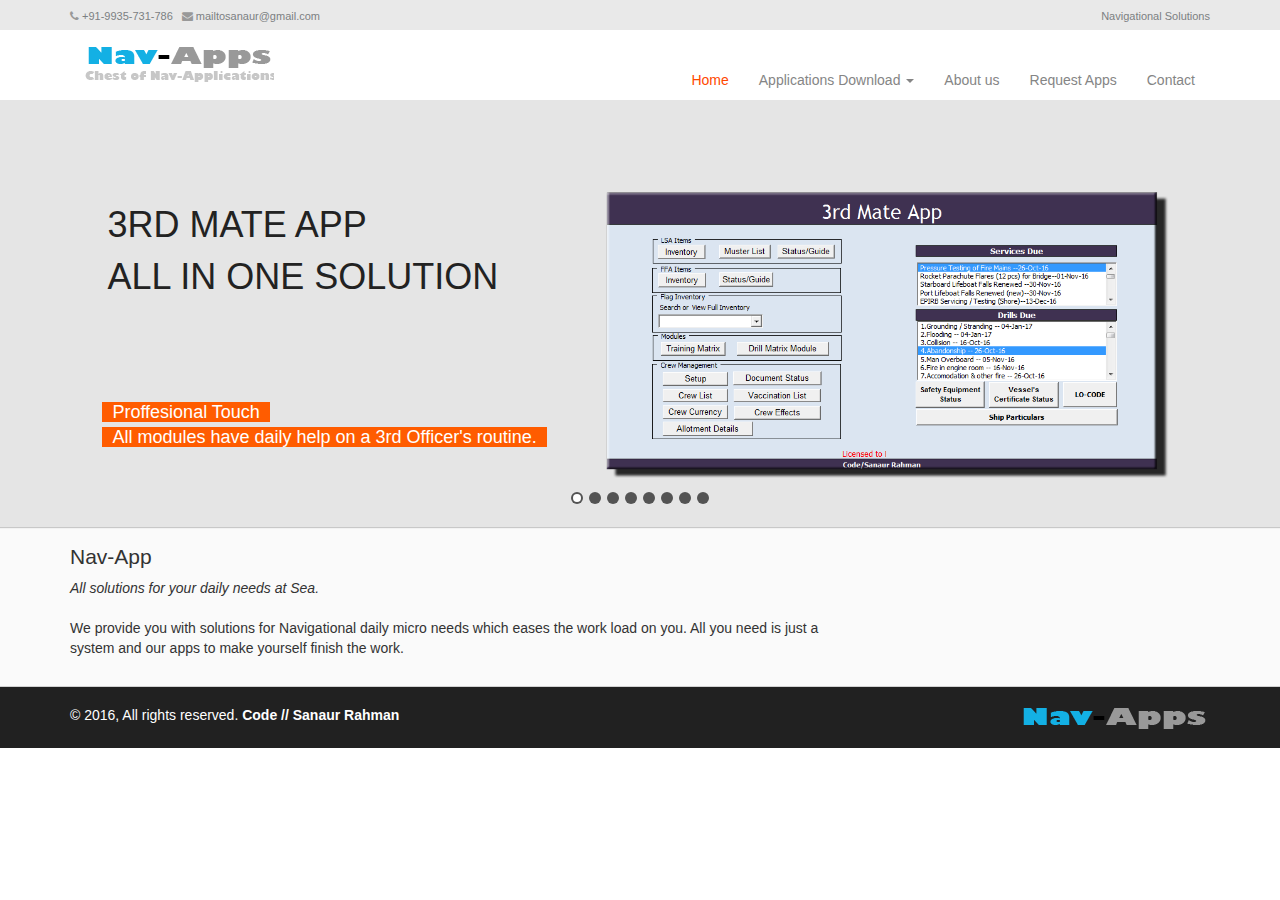
<file: index.html>
<!DOCTYPE html>
<html lang="en">

<head>
	<meta charset="utf-8">
	<meta http-equiv="X-UA-Compatible" content="IE=edge">
	<meta name="viewport" content="width=device-width, initial-scale=1.0">
	<meta name="description" content="">
	<meta name="author" content="">
	<title>.:: Nav-Apps ::.</title>

	<!-- Bootstrap core CSS -->
	<link href="assets/bootstrap/css/bootstrap.min.css" rel="stylesheet">

	<!-- Just for debugging purposes. Don't actually copy this line! -->
	<!--[if lt IE 9]><script src="themes/assets/js/ie8-responsive-file-warning.js"></script><![endif]-->

	<!-- HTML5 shim and Respond.js IE8 support of HTML5 elements and media queries -->
	<!--[if lt IE 9]>
      <script src="https://oss.maxcdn.com/libs/html5shiv/3.7.0/html5shiv.js"></script>
      <script src="https://oss.maxcdn.com/libs/respond.js/1.4.2/respond.min.js"></script>
    <![endif]-->

	<!-- CSS Implementing Plugins -->
	<link rel="stylesheet" href="assets/custom/css/flexslider.css" type="text/css" media="screen">
	<link rel="stylesheet" href="assets/custom/css/parallax-slider.css" type="text/css">
	<link rel="stylesheet" href="assets/font-awesome-4.0.3/css/font-awesome.min.css" type="text/css">

	<!-- Custom styles for this template -->

	<link href="assets/custom/css/business-plate.css" rel="stylesheet">
	<link rel="shortcut icon" href="assets/custom/ico/favicon.ico">
</head>
<!-- NAVBAR
================================================== -->

<body>
	<div class="top">
		<div class="container">
			<div class="row-fluid">
				<ul class="phone-mail">
					<li><i class="fa fa-phone"></i><span>+91-9935-731-786</span></li>
					<li><i class="fa fa-envelope"></i><span>mailtosanaur@gmail.com</span></li>
				</ul>
				<ul class="loginbar">
					<li><a href="#" class="login-btn">Navigational Solutions</a></li>
				</ul>
			</div>
		</div>
	</div>

	<!-- topHeaderSection -->
	<div class="topHeaderSection">
		<div class="header">
			<div class="container">
				<div class="navbar-header">
					<button type="button" class="navbar-toggle" data-toggle="collapse" data-target=".navbar-collapse">
            <span class="sr-only">Toggle navigation</span>
            <span class="icon-bar"></span>
            <span class="icon-bar"></span>
            <span class="icon-bar"></span>
          </button>
					<a class="navbar-brand" href="index.html"><img src="assets/custom/img/logo.png" alt="Nav-Apps" /></a>
				</div>
				<div class="navbar-collapse collapse">
					<ul class="nav navbar-nav">

					</ul>
					<ul class="nav navbar-nav navbar-right">
						<li class="active"><a href="#">Home</a></li>
						<li class="dropdown">
							<a href="#" class="dropdown-toggle" data-toggle="dropdown">Applications Download <b class="caret"></b></a>
							<ul class="dropdown-menu">
								<li><a href="assets/apps/3rdmateapp.xlsm">3rd Mate App</a></li>
								<li><a href="assets/apps/navmate.xlsm">Nav-Mate</a></li>
								<li><a href="assets/apps/ecdistowp.xlsm">ECDIS to WP</a></li>
								<li><a href="assets/apps/interpole.xlsm">iNTERPOLE</a></li>
								<li><a href="assets/apps/bondmaster.xlsm">BOND-MASTER</a></li>
							</ul>
						</li>
						<li><a href="#about">About us</a></li>
						<li><a href="#about">Request Apps </a></li>
						<li><a href="#contact">Contact</a></li>
					</ul>
				</div>
				<!--/.nav-collapse -->
			</div>
		</div>
	</div>

	<!-- bannerSection -->
	<div class="bannerSection">
		<div class="slider-inner">
			<div id="da-slider" class="da-slider">
				<div class="da-slide">
					<h2><i>3rd Mate App</i> <br> <i>All In One Solution </i> </h2>
					<p><i>Proffesional Touch</i> <br> <i>All modules have daily help on a 3rd Officer's routine.</i></p>
					<div class="da-img"><img src="assets/custom/img/Responsive-Website-Design-Devices.png" alt="" /></div>
				</div>

				<div class="da-slide">
					<h2> <i>Nav-Mate </i> <br> <i>Solution for 2nd Mates</i></h2>
					<p><i>Pull out an easy approach</i> <br> <i>Easy interface between ECDIS and you,Reportings </i><br><i> Itenary Planner and Paper Charts calculations.</i></p>
					<div class="da-img"><img src="assets/custom/img/bootstrap-mobile-template.png" alt="" /></div>
				</div>

				<div class="da-slide">
					<h2><i>WP to ECDIS</i> <br> <i>Live with ECDIS</i></h2>
					<p><i>No difference with ECDIS and a human</i> <br> <i>Directly Export your Waypoints to ECDIS..</i></p>
					<div class="da-img"><img src="assets/custom/img/WPtoECDIS.png" alt="" /></div>

				</div>
				<div class="da-slide">
					<h2><i>iNTERPOLE</i> <br> <i>Calculate your Ullages</i></h2>
					<p><i>Calculate the ullage interpolations with most of it</i> <br> <i>Includes all the trim multiple interpolations.</i></p>
					<div class="da-img"><img src="assets/custom/img/interpole.png" alt="" /></div>

				</div>
				<div class="da-slide">
					<h2><i>ECDIS to WP</i> <br> <i>Export your Waypoints.</i></h2>
					<p><i>Export your ECDIS Waypoints for your Passage Plans</i> <br> <i>Keep it for your future of Waypoints,<b> Inclusive in Nav-Mate*</b></i></p>
					<div class="da-img"><img src="assets/custom/img/ECDIStoWP.png" alt="" /></div>

				</div>
				<div class="da-slide">
					<h2><i>Reportings</i> <br> <i>All your Reportings in One.</i></h2>
					<p><i>Keep a good reportings for whole of the world.</i> <br> <i>All the reportings include AMVER and other Reportings<br><b> Inclusive in Nav-Mate*</b></i></p>
					<div class="da-img"><img src="assets/custom/img/Reportings.png" alt="" /></div>

				</div>
				<div class="da-slide">
					<h2><i>Paper Charts Transfer</i> <br> <i>Transfer PL on Charts</i></h2>
					<p><i>Transfer your PLs from one paper charts to other.</i> <br> <i><b> Inclusive in Nav-Mate*</b></i></p>
					<div class="da-img"><img src="assets/custom/img/transferpl.png" alt="" /></div>

				</div>
				<div class="da-slide">
					<h2><i>Bond-Master</i> <br> <i>Accounting Solution.</i></h2>
					<p><i>Keep a good track of the sales for the Bond items.</i> </p>
					<div class="da-img"><img src="assets/custom/img/bondmaster.png" alt="" /></div>

				</div>
				<nav class="da-arrows">
					<span class="da-arrows-prev"></span>
					<span class="da-arrows-next"></span>
				</nav>
			</div>
			<!--/da-slider-->
		</div>
		<!--/slider-->
		<!--=== End Slider ===-->


	</div>
	<!-- highlightSection -->
	<div class="highlightSection">
		<div class="container">
			<div class="row">
				<div class="col-md-8">
					<h2>Nav-App</h2>
					<p><em> All solutions for your daily needs at Sea. </em><br><br> We provide you with solutions for Navigational daily micro needs which eases the work load on you. All you need is just a system and our apps to make yourself finish the work.
					</p>

				</div>
			</div>
		</div>
	</div>
	<!-- bodySection -->



	<!-- footerTopSection -->

	<!-- footerBottomSection -->
	<div class="footerBottomSection">
		<div class="container">
			&copy; 2016, All rights reserved. <b>Code // Sanaur Rahman</b>
			<div class="pull-right">
				<a href="index.html"><img src="assets/custom/img/logo1.png" alt="Nav-Apps" /></a>
			</div>
		</div>
	</div>

	<!-- JS Global Compulsory -->
	<script type="text/javascript" src="assets/custom/js/jquery-1.8.2.min.js"></script>
	<script type="text/javascript" src="assets/custom/js/modernizr.custom.js"></script>
	<script type="text/javascript" src="assets/bootstrap/js/bootstrap.min.js"></script>

	<!-- JS Implementing Plugins -->
	<script type="text/javascript" src="assets/custom/js/jquery.flexslider-min.js"></script>
	<script type="text/javascript" src="assets/custom/js/modernizr.js"></script>
	<script type="text/javascript" src="assets/custom/js/jquery.cslider.js"></script>
	<script type="text/javascript" src="assets/custom/js/back-to-top.js"></script>
	<script type="text/javascript" src="assets/custom/js/jquery.sticky.js"></script>

	<!-- JS Page Level -->
	<script type="text/javascript" src="assets/custom/js/app.js"></script>
	<script type="text/javascript" src="assets/custom/js/index.js"></script>


	<script type="text/javascript">
		jQuery(document).ready(function() {
			App.init();
			App.initSliders();
			Index.initParallaxSlider();
		});

	</script>


</body>

</html>
</file>
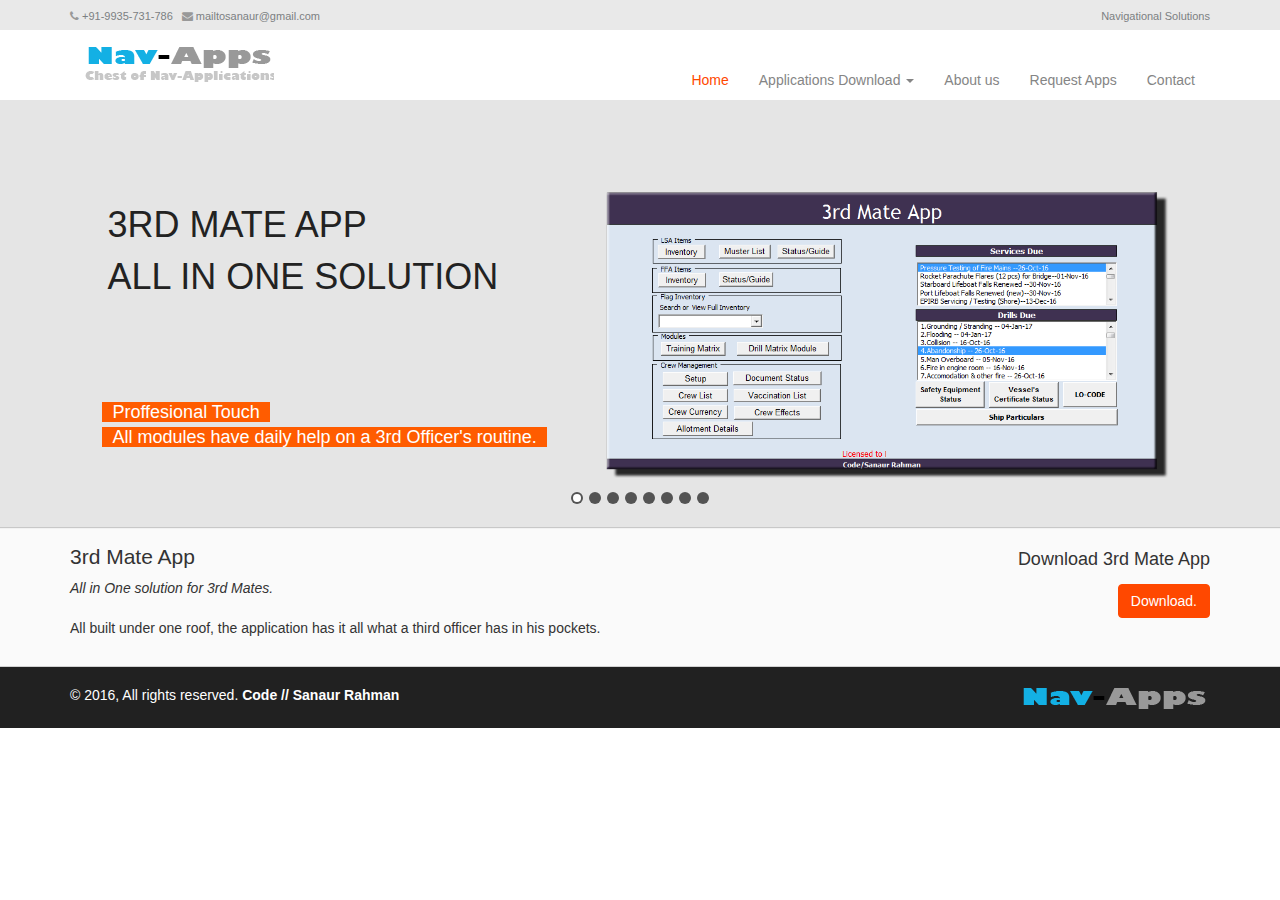
<file: 3rdmateapp.html>
<!DOCTYPE html>
<html lang="en">

<head>
	<meta charset="utf-8">
	<meta http-equiv="X-UA-Compatible" content="IE=edge">
	<meta name="viewport" content="width=device-width, initial-scale=1.0">
	<meta name="description" content="">
	<meta name="author" content="">
	<title>Nav-Apps - 3rd Mate App</title>

	<!-- Bootstrap core CSS -->
	<link href="assets/bootstrap/css/bootstrap.min.css" rel="stylesheet">

	<!-- Just for debugging purposes. Don't actually copy this line! -->
	<!--[if lt IE 9]><script src="themes/assets/js/ie8-responsive-file-warning.js"></script><![endif]-->

	<!-- HTML5 shim and Respond.js IE8 support of HTML5 elements and media queries -->
	<!--[if lt IE 9]>
      <script src="https://oss.maxcdn.com/libs/html5shiv/3.7.0/html5shiv.js"></script>
      <script src="https://oss.maxcdn.com/libs/respond.js/1.4.2/respond.min.js"></script>
    <![endif]-->

	<!-- CSS Implementing Plugins -->
	<link rel="stylesheet" href="assets/custom/css/flexslider.css" type="text/css" media="screen">
	<link rel="stylesheet" href="assets/custom/css/parallax-slider.css" type="text/css">
	<link rel="stylesheet" href="assets/font-awesome-4.0.3/css/font-awesome.min.css" type="text/css">

	<!-- Custom styles for this template -->

	<link href="assets/custom/css/business-plate.css" rel="stylesheet">
	<link rel="shortcut icon" href="assets/custom/ico/favicon.ico">
</head>
<!-- NAVBAR
================================================== -->

<body>
	<div class="top">
		<div class="container">
			<div class="row-fluid">
				<ul class="phone-mail">
					<li><i class="fa fa-phone"></i><span>+91-9935-731-786</span></li>
					<li><i class="fa fa-envelope"></i><span>mailtosanaur@gmail.com</span></li>
				</ul>
				<ul class="loginbar">
					<li><a href="#" class="login-btn">Navigational Solutions</a></li>
				</ul>
			</div>
		</div>
	</div>

	<!-- topHeaderSection -->
	<div class="topHeaderSection">
		<div class="header">
			<div class="container">
				<div class="navbar-header">
					<button type="button" class="navbar-toggle" data-toggle="collapse" data-target=".navbar-collapse">
            <span class="sr-only">Toggle navigation</span>
            <span class="icon-bar"></span>
            <span class="icon-bar"></span>
            <span class="icon-bar"></span>
          </button>
					<a class="navbar-brand" href="index.html"><img src="assets/custom/img/logo.png" alt="Nav-Apps" /></a>
				</div>
				<div class="navbar-collapse collapse">
					<ul class="nav navbar-nav">

					</ul>
					<ul class="nav navbar-nav navbar-right">
						<li class="active"><a href="#">Home</a></li>
						<li class="dropdown">
							<a href="#" class="dropdown-toggle" data-toggle="dropdown">Applications Download <b class="caret"></b></a>
							<ul class="dropdown-menu">
								<li><a href="3rdmateapp.html">3rd Mate App</a></li>
								<li><a href="navmate.html">Nav-Mate</a></li>
								<li><a href="wptoecdis.html">WP to ECDIS</a></li>
								<li><a href="interpole.html">iNTERPOLE</a></li>
								<li><a href="bondmaster.html">BOND-MASTER</a></li>
							</ul>
						</li>
						<li><a href="#about">About us</a></li>
						<li><a href="#about">Request Apps </a></li>
						<li><a href="#contact">Contact</a></li>
					</ul>
				</div>
				<!--/.nav-collapse -->
			</div>
		</div>
	</div>

	<!-- bannerSection -->
	<div class="bannerSection">
		<div class="slider-inner">
			<div id="da-slider" class="da-slider">
				<div class="da-slide">
					<h2><i>3rd Mate App</i> <br> <i>All In One Solution </i> </h2>
					<p><i>Proffesional Touch</i> <br> <i>All modules have daily help on a 3rd Officer's routine.</i></p>
					<div class="da-img"><img src="assets/custom/img/Responsive-Website-Design-Devices.png" alt="" /></div>
				</div>

				<div class="da-slide">
					<h2> <i>Nav-Mate </i> <br> <i>Solution for 2nd Mates</i></h2>
					<p><i>Pull out an easy approach</i> <br> <i>Easy interface between ECDIS and you,Reportings </i><br><i> Itenary Planner and Paper Charts calculations.</i></p>
					<div class="da-img"><img src="assets/custom/img/bootstrap-mobile-template.png" alt="" /></div>
				</div>

				<div class="da-slide">
					<h2><i>WP to ECDIS</i> <br> <i>Live with ECDIS</i></h2>
					<p><i>No difference with ECDIS and a human</i> <br> <i>Directly Export your Waypoints to ECDIS..</i></p>
					<div class="da-img"><img src="assets/custom/img/WPtoECDIS.png" alt="" /></div>

				</div>
				<div class="da-slide">
					<h2><i>iNTERPOLE</i> <br> <i>Calculate your Ullages</i></h2>
					<p><i>Calculate the ullage interpolations with most of it</i> <br> <i>Includes all the trim multiple interpolations.</i></p>
					<div class="da-img"><img src="assets/custom/img/interpole.png" alt="" /></div>

				</div>
				<div class="da-slide">
					<h2><i>ECDIS to WP</i> <br> <i>Export your Waypoints.</i></h2>
					<p><i>Export your ECDIS Waypoints for your Passage Plans</i> <br> <i>Keep it for your future of Waypoints,<b> Inclusive in Nav-Mate*</b></i></p>
					<div class="da-img"><img src="assets/custom/img/ECDIStoWP.png" alt="" /></div>

				</div>
				<div class="da-slide">
					<h2><i>Reportings</i> <br> <i>All your Reportings in One.</i></h2>
					<p><i>Keep a good reportings for whole of the world.</i> <br> <i>All the reportings include AMVER and other Reportings<br><b> Inclusive in Nav-Mate*</b></i></p>
					<div class="da-img"><img src="assets/custom/img/Reportings.png" alt="" /></div>

				</div>
				<div class="da-slide">
					<h2><i>Paper Charts Transfer</i> <br> <i>Transfer PL on Charts</i></h2>
					<p><i>Transfer your PLs from one paper charts to other.</i> <br> <i><b> Inclusive in Nav-Mate*</b></i></p>
					<div class="da-img"><img src="assets/custom/img/transferpl.png" alt="" /></div>

				</div>
				<div class="da-slide">
					<h2><i>Bond-Master</i> <br> <i>Accounting Solution.</i></h2>
					<p><i>Keep a good track of the sales for the Bond items.</i> </p>
					<div class="da-img"><img src="assets/custom/img/bondmaster.png" alt="" /></div>

				</div>
				<nav class="da-arrows">
					<span class="da-arrows-prev"></span>
					<span class="da-arrows-next"></span>
				</nav>
			</div>
			<!--/da-slider-->
		</div>
		<!--/slider-->
		<!--=== End Slider ===-->


	</div>
	<!-- highlightSection -->
	<div class="highlightSection">
		<div class="container">
			<div class="row">
				<div class="col-md-8">
					<h2>3rd Mate App</h2>
					<p><em> All in One solution for 3rd Mates. </em><br><br> All built under one roof, the application has it all what a third officer has in his pockets.
					</p>
				</div>
				<div class="col-md-4 align-right">
					<h4>Download 3rd Mate App </h4>
					<p><a class="btn btn btn-brand" href="assets/apps/3rdmateapp.xlsm">Download.</a>
					</p>
				</div>
			</div>
		</div>
	</div>
	<!-- bodySection -->



	<!-- footerTopSection -->

	<!-- footerBottomSection -->
	<div class="footerBottomSection">
		<div class="container">
			&copy; 2016, All rights reserved. <b>Code // Sanaur Rahman</b>
			<div class="pull-right">
				<a href="index.html"><img src="assets/custom/img/logo1.png" alt="Nav-Apps" /></a>
			</div>
		</div>
	</div>

	<!-- JS Global Compulsory -->
	<script type="text/javascript" src="assets/custom/js/jquery-1.8.2.min.js"></script>
	<script type="text/javascript" src="assets/custom/js/modernizr.custom.js"></script>
	<script type="text/javascript" src="assets/bootstrap/js/bootstrap.min.js"></script>

	<!-- JS Implementing Plugins -->
	<script type="text/javascript" src="assets/custom/js/jquery.flexslider-min.js"></script>
	<script type="text/javascript" src="assets/custom/js/modernizr.js"></script>
	<script type="text/javascript" src="assets/custom/js/jquery.cslider.js"></script>
	<script type="text/javascript" src="assets/custom/js/back-to-top.js"></script>
	<script type="text/javascript" src="assets/custom/js/jquery.sticky.js"></script>

	<!-- JS Page Level -->
	<script type="text/javascript" src="assets/custom/js/app.js"></script>
	<script type="text/javascript" src="assets/custom/js/index.js"></script>


	<script type="text/javascript">
		jQuery(document).ready(function() {
			App.init();
			App.initSliders();
			Index.initParallaxSlider();
		});

	</script>


</body>

</html>
</file>
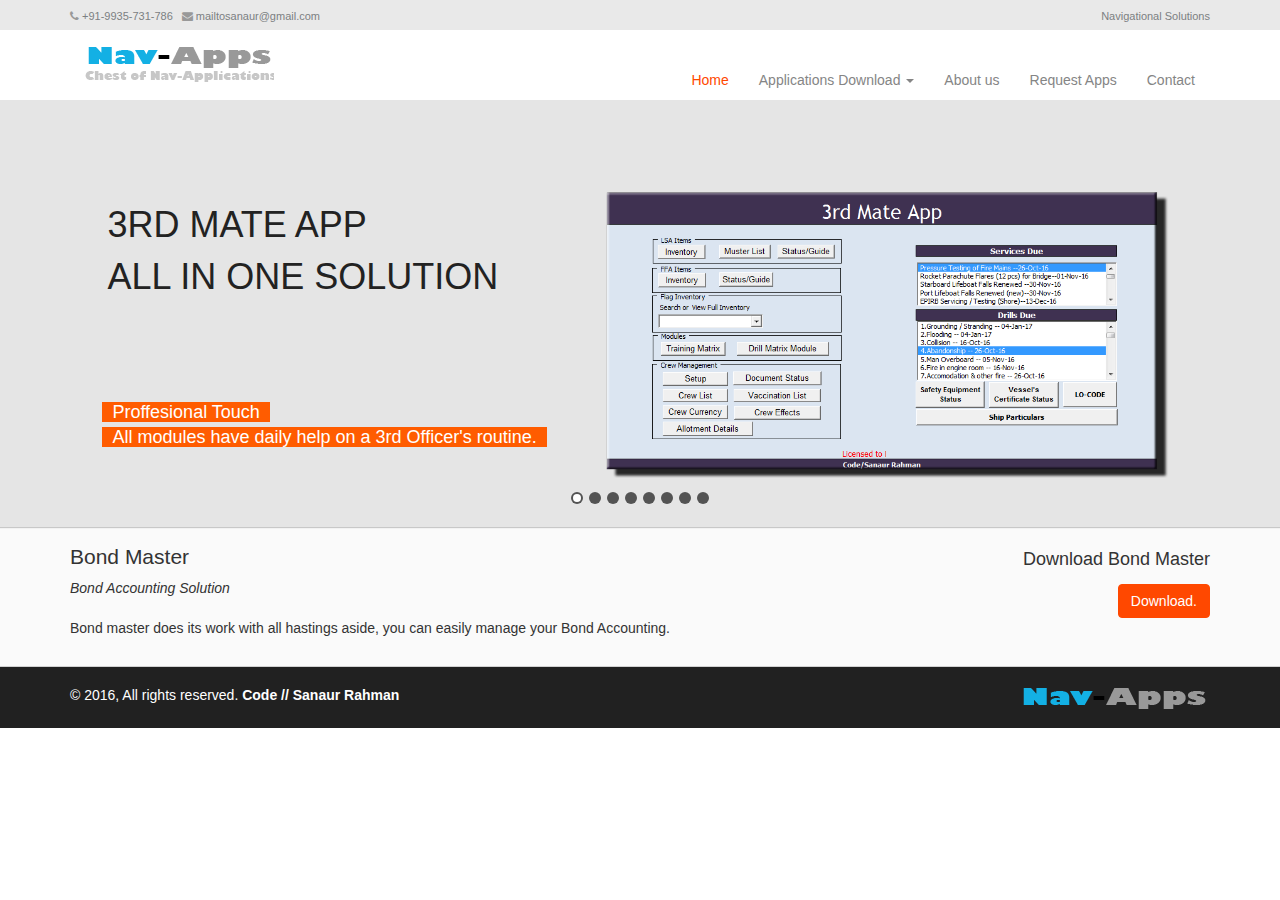
<file: bondmaster.html>
<!DOCTYPE html>
<html lang="en">

<head>
	<meta charset="utf-8">
	<meta http-equiv="X-UA-Compatible" content="IE=edge">
	<meta name="viewport" content="width=device-width, initial-scale=1.0">
	<meta name="description" content="">
	<meta name="author" content="">
	<title>Nav-Apps - Bond Master</title>

	<!-- Bootstrap core CSS -->
	<link href="assets/bootstrap/css/bootstrap.min.css" rel="stylesheet">

	<!-- Just for debugging purposes. Don't actually copy this line! -->
	<!--[if lt IE 9]><script src="themes/assets/js/ie8-responsive-file-warning.js"></script><![endif]-->

	<!-- HTML5 shim and Respond.js IE8 support of HTML5 elements and media queries -->
	<!--[if lt IE 9]>
      <script src="https://oss.maxcdn.com/libs/html5shiv/3.7.0/html5shiv.js"></script>
      <script src="https://oss.maxcdn.com/libs/respond.js/1.4.2/respond.min.js"></script>
    <![endif]-->

	<!-- CSS Implementing Plugins -->
	<link rel="stylesheet" href="assets/custom/css/flexslider.css" type="text/css" media="screen">
	<link rel="stylesheet" href="assets/custom/css/parallax-slider.css" type="text/css">
	<link rel="stylesheet" href="assets/font-awesome-4.0.3/css/font-awesome.min.css" type="text/css">

	<!-- Custom styles for this template -->

	<link href="assets/custom/css/business-plate.css" rel="stylesheet">
	<link rel="shortcut icon" href="assets/custom/ico/favicon.ico">
</head>
<!-- NAVBAR
================================================== -->

<body>
	<div class="top">
		<div class="container">
			<div class="row-fluid">
				<ul class="phone-mail">
					<li><i class="fa fa-phone"></i><span>+91-9935-731-786</span></li>
					<li><i class="fa fa-envelope"></i><span>mailtosanaur@gmail.com</span></li>
				</ul>
				<ul class="loginbar">
					<li><a href="#" class="login-btn">Navigational Solutions</a></li>
				</ul>
			</div>
		</div>
	</div>

	<!-- topHeaderSection -->
	<div class="topHeaderSection">
		<div class="header">
			<div class="container">
				<div class="navbar-header">
					<button type="button" class="navbar-toggle" data-toggle="collapse" data-target=".navbar-collapse">
            <span class="sr-only">Toggle navigation</span>
            <span class="icon-bar"></span>
            <span class="icon-bar"></span>
            <span class="icon-bar"></span>
          </button>
					<a class="navbar-brand" href="index.html"><img src="assets/custom/img/logo.png" alt="Nav-Apps" /></a>
				</div>
				<div class="navbar-collapse collapse">
					<ul class="nav navbar-nav">

					</ul>
					<ul class="nav navbar-nav navbar-right">
						<li class="active"><a href="#">Home</a></li>
						<li class="dropdown">
							<a href="#" class="dropdown-toggle" data-toggle="dropdown">Applications Download <b class="caret"></b></a>
							<ul class="dropdown-menu">
								<li><a href="3rdmateapp.html">3rd Mate App</a></li>
								<li><a href="navmate.html">Nav-Mate</a></li>
								<li><a href="wptoecdis.html">WP to ECDIS</a></li>
								<li><a href="interpole.html">iNTERPOLE</a></li>
								<li><a href="bondmaster.html">BOND-MASTER</a></li>
							</ul>
						</li>
						<li><a href="#about">About us</a></li>
						<li><a href="#about">Request Apps </a></li>
						<li><a href="#contact">Contact</a></li>
					</ul>
				</div>
				<!--/.nav-collapse -->
			</div>
		</div>
	</div>

	<!-- bannerSection -->
	<div class="bannerSection">
		<div class="slider-inner">
			<div id="da-slider" class="da-slider">
				<div class="da-slide">
					<h2><i>3rd Mate App</i> <br> <i>All In One Solution </i> </h2>
					<p><i>Proffesional Touch</i> <br> <i>All modules have daily help on a 3rd Officer's routine.</i></p>
					<div class="da-img"><img src="assets/custom/img/Responsive-Website-Design-Devices.png" alt="" /></div>
				</div>

				<div class="da-slide">
					<h2> <i>Nav-Mate </i> <br> <i>Solution for 2nd Mates</i></h2>
					<p><i>Pull out an easy approach</i> <br> <i>Easy interface between ECDIS and you,Reportings </i><br><i> Itenary Planner and Paper Charts calculations.</i></p>
					<div class="da-img"><img src="assets/custom/img/bootstrap-mobile-template.png" alt="" /></div>
				</div>

				<div class="da-slide">
					<h2><i>WP to ECDIS</i> <br> <i>Live with ECDIS</i></h2>
					<p><i>No difference with ECDIS and a human</i> <br> <i>Directly Export your Waypoints to ECDIS..</i></p>
					<div class="da-img"><img src="assets/custom/img/WPtoECDIS.png" alt="" /></div>

				</div>
				<div class="da-slide">
					<h2><i>iNTERPOLE</i> <br> <i>Calculate your Ullages</i></h2>
					<p><i>Calculate the ullage interpolations with most of it</i> <br> <i>Includes all the trim multiple interpolations.</i></p>
					<div class="da-img"><img src="assets/custom/img/interpole.png" alt="" /></div>

				</div>
				<div class="da-slide">
					<h2><i>ECDIS to WP</i> <br> <i>Export your Waypoints.</i></h2>
					<p><i>Export your ECDIS Waypoints for your Passage Plans</i> <br> <i>Keep it for your future of Waypoints,<b> Inclusive in Nav-Mate*</b></i></p>
					<div class="da-img"><img src="assets/custom/img/ECDIStoWP.png" alt="" /></div>

				</div>
				<div class="da-slide">
					<h2><i>Reportings</i> <br> <i>All your Reportings in One.</i></h2>
					<p><i>Keep a good reportings for whole of the world.</i> <br> <i>All the reportings include AMVER and other Reportings<br><b> Inclusive in Nav-Mate*</b></i></p>
					<div class="da-img"><img src="assets/custom/img/Reportings.png" alt="" /></div>

				</div>
				<div class="da-slide">
					<h2><i>Paper Charts Transfer</i> <br> <i>Transfer PL on Charts</i></h2>
					<p><i>Transfer your PLs from one paper charts to other.</i> <br> <i><b> Inclusive in Nav-Mate*</b></i></p>
					<div class="da-img"><img src="assets/custom/img/transferpl.png" alt="" /></div>

				</div>
				<div class="da-slide">
					<h2><i>Bond-Master</i> <br> <i>Accounting Solution.</i></h2>
					<p><i>Keep a good track of the sales for the Bond items.</i> </p>
					<div class="da-img"><img src="assets/custom/img/bondmaster.png" alt="" /></div>

				</div>
				<nav class="da-arrows">
					<span class="da-arrows-prev"></span>
					<span class="da-arrows-next"></span>
				</nav>
			</div>
			<!--/da-slider-->
		</div>
		<!--/slider-->
		<!--=== End Slider ===-->


	</div>
	<!-- highlightSection -->
	<div class="highlightSection">
		<div class="container">
			<div class="row">
				<div class="col-md-8">
					<h2>Bond Master</h2>
					<p><em> Bond Accounting Solution </em><br><br> Bond master does its work with all hastings aside, you can easily manage your Bond Accounting.
					</p>
				</div>
				<div class="col-md-4 align-right">
					<h4>Download Bond Master </h4>
					<p><a class="btn btn btn-brand" href="assets/apps/bondmaster.xls">Download.</a>
					</p>
				</div>
			</div>
		</div>
	</div>
	<!-- bodySection -->



	<!-- footerTopSection -->

	<!-- footerBottomSection -->
	<div class="footerBottomSection">
		<div class="container">
			&copy; 2016, All rights reserved. <b>Code // Sanaur Rahman</b>
			<div class="pull-right">
				<a href="index.html"><img src="assets/custom/img/logo1.png" alt="Nav-Apps" /></a>
			</div>
		</div>
	</div>

	<!-- JS Global Compulsory -->
	<script type="text/javascript" src="assets/custom/js/jquery-1.8.2.min.js"></script>
	<script type="text/javascript" src="assets/custom/js/modernizr.custom.js"></script>
	<script type="text/javascript" src="assets/bootstrap/js/bootstrap.min.js"></script>

	<!-- JS Implementing Plugins -->
	<script type="text/javascript" src="assets/custom/js/jquery.flexslider-min.js"></script>
	<script type="text/javascript" src="assets/custom/js/modernizr.js"></script>
	<script type="text/javascript" src="assets/custom/js/jquery.cslider.js"></script>
	<script type="text/javascript" src="assets/custom/js/back-to-top.js"></script>
	<script type="text/javascript" src="assets/custom/js/jquery.sticky.js"></script>

	<!-- JS Page Level -->
	<script type="text/javascript" src="assets/custom/js/app.js"></script>
	<script type="text/javascript" src="assets/custom/js/index.js"></script>


	<script type="text/javascript">
		jQuery(document).ready(function() {
			App.init();
			App.initSliders();
			Index.initParallaxSlider();
		});

	</script>


</body>

</html>
</file>
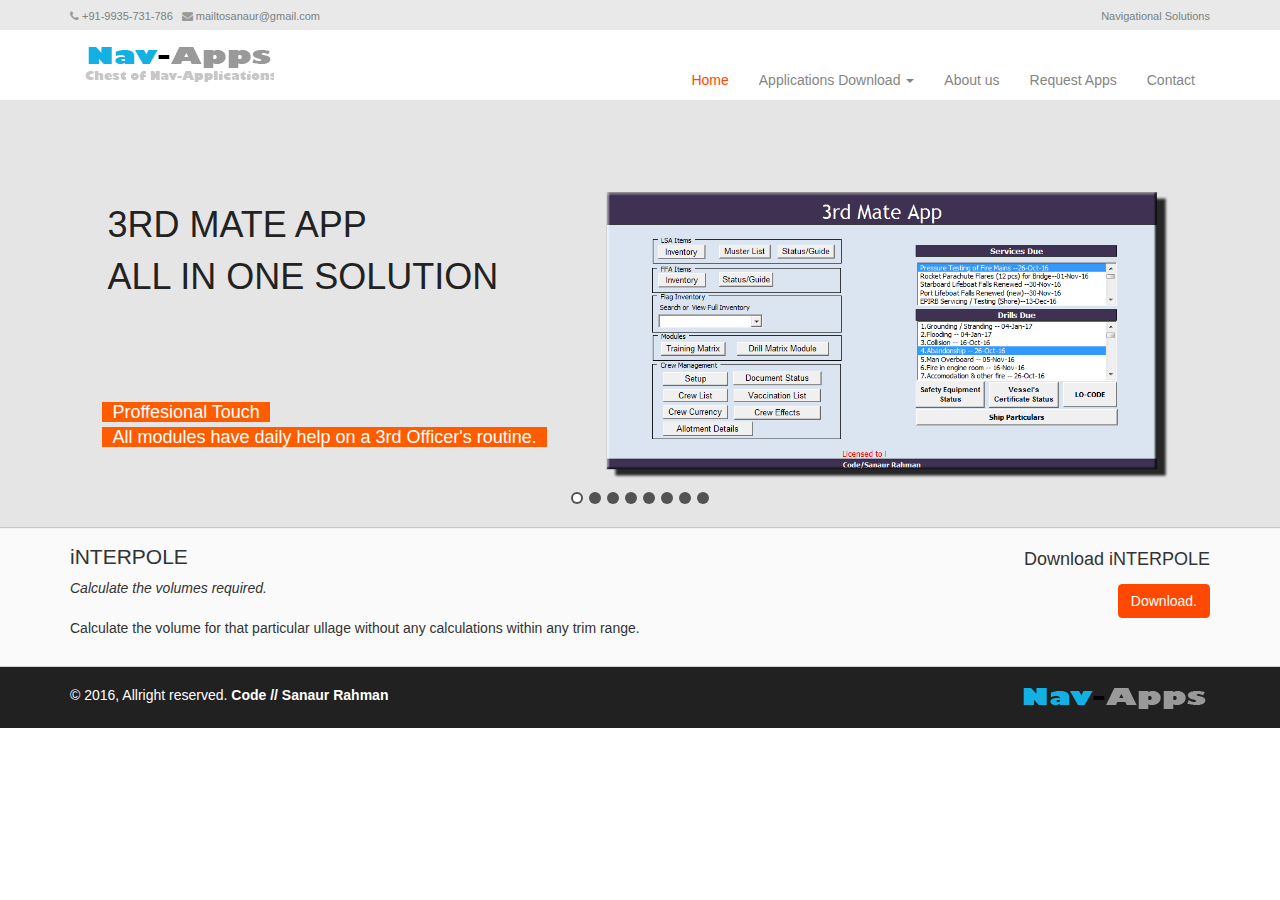
<file: interpole.html>
<!DOCTYPE html>
<html lang="en">

<head>
	<meta charset="utf-8">
	<meta http-equiv="X-UA-Compatible" content="IE=edge">
	<meta name="viewport" content="width=device-width, initial-scale=1.0">
	<meta name="description" content="">
	<meta name="author" content="">
	<title>Nav-Apps - iNTERPOLE</title>

	<!-- Bootstrap core CSS -->
	<link href="assets/bootstrap/css/bootstrap.min.css" rel="stylesheet">

	<!-- Just for debugging purposes. Don't actually copy this line! -->
	<!--[if lt IE 9]><script src="themes/assets/js/ie8-responsive-file-warning.js"></script><![endif]-->

	<!-- HTML5 shim and Respond.js IE8 support of HTML5 elements and media queries -->
	<!--[if lt IE 9]>
      <script src="https://oss.maxcdn.com/libs/html5shiv/3.7.0/html5shiv.js"></script>
      <script src="https://oss.maxcdn.com/libs/respond.js/1.4.2/respond.min.js"></script>
    <![endif]-->

	<!-- CSS Implementing Plugins -->
	<link rel="stylesheet" href="assets/custom/css/flexslider.css" type="text/css" media="screen">
	<link rel="stylesheet" href="assets/custom/css/parallax-slider.css" type="text/css">
	<link rel="stylesheet" href="assets/font-awesome-4.0.3/css/font-awesome.min.css" type="text/css">

	<!-- Custom styles for this template -->

	<link href="assets/custom/css/business-plate.css" rel="stylesheet">
	<link rel="shortcut icon" href="assets/custom/ico/favicon.ico">
</head>
<!-- NAVBAR
================================================== -->

<body>
	<div class="top">
		<div class="container">
			<div class="row-fluid">
				<ul class="phone-mail">
					<li><i class="fa fa-phone"></i><span>+91-9935-731-786</span></li>
					<li><i class="fa fa-envelope"></i><span>mailtosanaur@gmail.com</span></li>
				</ul>
				<ul class="loginbar">
					<li><a href="#" class="login-btn">Navigational Solutions</a></li>
				</ul>
			</div>
		</div>
	</div>

	<!-- topHeaderSection -->
	<div class="topHeaderSection">
		<div class="header">
			<div class="container">
				<div class="navbar-header">
					<button type="button" class="navbar-toggle" data-toggle="collapse" data-target=".navbar-collapse">
            <span class="sr-only">Toggle navigation</span>
            <span class="icon-bar"></span>
            <span class="icon-bar"></span>
            <span class="icon-bar"></span>
          </button>
					<a class="navbar-brand" href="index.html"><img src="assets/custom/img/logo.png" alt="Nav-Apps" /></a>
				</div>
				<div class="navbar-collapse collapse">
					<ul class="nav navbar-nav">

					</ul>
					<ul class="nav navbar-nav navbar-right">
						<li class="active"><a href="#">Home</a></li>
						<li class="dropdown">
							<a href="#" class="dropdown-toggle" data-toggle="dropdown">Applications Download <b class="caret"></b></a>
							<ul class="dropdown-menu">
								<li><a href="3rdmateapp.html">3rd Mate App</a></li>
								<li><a href="navmate.html">Nav-Mate</a></li>
								<li><a href="wptoecdis.html">WP to ECDIS</a></li>
								<li><a href="interpole.html">iNTERPOLE</a></li>
								<li><a href="bondmaster.html">BOND-MASTER</a></li>
							</ul>
						</li>
						<li><a href="#about">About us</a></li>
						<li><a href="#about">Request Apps </a></li>
						<li><a href="#contact">Contact</a></li>
					</ul>
				</div>
				<!--/.nav-collapse -->
			</div>
		</div>
	</div>

	<!-- bannerSection -->
	<div class="bannerSection">
		<div class="slider-inner">
			<div id="da-slider" class="da-slider">
				<div class="da-slide">
					<h2><i>3rd Mate App</i> <br> <i>All In One Solution </i> </h2>
					<p><i>Proffesional Touch</i> <br> <i>All modules have daily help on a 3rd Officer's routine.</i></p>
					<div class="da-img"><img src="assets/custom/img/Responsive-Website-Design-Devices.png" alt="" /></div>
				</div>

				<div class="da-slide">
					<h2> <i>Nav-Mate </i> <br> <i>Solution for 2nd Mates</i></h2>
					<p><i>Pull out an easy approach</i> <br> <i>Easy interface between ECDIS and you,Reportings </i><br><i> Itenary Planner and Paper Charts calculations.</i></p>
					<div class="da-img"><img src="assets/custom/img/bootstrap-mobile-template.png" alt="" /></div>
				</div>

				<div class="da-slide">
					<h2><i>WP to ECDIS</i> <br> <i>Live with ECDIS</i></h2>
					<p><i>No difference with ECDIS and a human</i> <br> <i>Directly Export your Waypoints to ECDIS..</i></p>
					<div class="da-img"><img src="assets/custom/img/WPtoECDIS.png" alt="" /></div>

				</div>
				<div class="da-slide">
					<h2><i>iNTERPOLE</i> <br> <i>Calculate your Ullages</i></h2>
					<p><i>Calculate the ullage interpolations with most of it</i> <br> <i>Includes all the trim multiple interpolations.</i></p>
					<div class="da-img"><img src="assets/custom/img/interpole.png" alt="" /></div>

				</div>
				<div class="da-slide">
					<h2><i>ECDIS to WP</i> <br> <i>Export your Waypoints.</i></h2>
					<p><i>Export your ECDIS Waypoints for your Passage Plans</i> <br> <i>Keep it for your future of Waypoints,<b> Inclusive in Nav-Mate*</b></i></p>
					<div class="da-img"><img src="assets/custom/img/ECDIStoWP.png" alt="" /></div>

				</div>
				<div class="da-slide">
					<h2><i>Reportings</i> <br> <i>All your Reportings in One.</i></h2>
					<p><i>Keep a good reportings for whole of the world.</i> <br> <i>All the reportings include AMVER and other Reportings<br><b> Inclusive in Nav-Mate*</b></i></p>
					<div class="da-img"><img src="assets/custom/img/Reportings.png" alt="" /></div>

				</div>
				<div class="da-slide">
					<h2><i>Paper Charts Transfer</i> <br> <i>Transfer PL on Charts</i></h2>
					<p><i>Transfer your PLs from one paper charts to other.</i> <br> <i><b> Inclusive in Nav-Mate*</b></i></p>
					<div class="da-img"><img src="assets/custom/img/transferpl.png" alt="" /></div>

				</div>
				<div class="da-slide">
					<h2><i>Bond-Master</i> <br> <i>Accounting Solution.</i></h2>
					<p><i>Keep a good track of the sales for the Bond items.</i> </p>
					<div class="da-img"><img src="assets/custom/img/bondmaster.png" alt="" /></div>

				</div>
				<nav class="da-arrows">
					<span class="da-arrows-prev"></span>
					<span class="da-arrows-next"></span>
				</nav>
			</div>
			<!--/da-slider-->
		</div>
		<!--/slider-->
		<!--=== End Slider ===-->


	</div>
	<!-- highlightSection -->
	<div class="highlightSection">
		<div class="container">
			<div class="row">
				<div class="col-md-8">
					<h2>iNTERPOLE</h2>
					<p><em> Calculate the volumes required.</em><br><br> Calculate the volume for that particular ullage without any calculations within any trim range.
					</p>
				</div>
				<div class="col-md-4 align-right">
					<h4>Download iNTERPOLE </h4>
					<p><a class="btn btn btn-brand" href="assets/apps/interpole.xlsx">Download.</a>
					</p>
				</div>
			</div>
		</div>
	</div>
	<!-- bodySection -->



	<!-- footerTopSection -->

	<!-- footerBottomSection -->
	<div class="footerBottomSection">
		<div class="container">
			&copy; 2016, Allright reserved. <b>Code // Sanaur Rahman</b>
			<div class="pull-right">
				<a href="index.html"><img src="assets/custom/img/logo1.png" alt="Nav-Apps" /></a>
			</div>
		</div>
	</div>

	<!-- JS Global Compulsory -->
	<script type="text/javascript" src="assets/custom/js/jquery-1.8.2.min.js"></script>
	<script type="text/javascript" src="assets/custom/js/modernizr.custom.js"></script>
	<script type="text/javascript" src="assets/bootstrap/js/bootstrap.min.js"></script>

	<!-- JS Implementing Plugins -->
	<script type="text/javascript" src="assets/custom/js/jquery.flexslider-min.js"></script>
	<script type="text/javascript" src="assets/custom/js/modernizr.js"></script>
	<script type="text/javascript" src="assets/custom/js/jquery.cslider.js"></script>
	<script type="text/javascript" src="assets/custom/js/back-to-top.js"></script>
	<script type="text/javascript" src="assets/custom/js/jquery.sticky.js"></script>

	<!-- JS Page Level -->
	<script type="text/javascript" src="assets/custom/js/app.js"></script>
	<script type="text/javascript" src="assets/custom/js/index.js"></script>


	<script type="text/javascript">
		jQuery(document).ready(function() {
			App.init();
			App.initSliders();
			Index.initParallaxSlider();
		});

	</script>


</body>

</html>
</file>
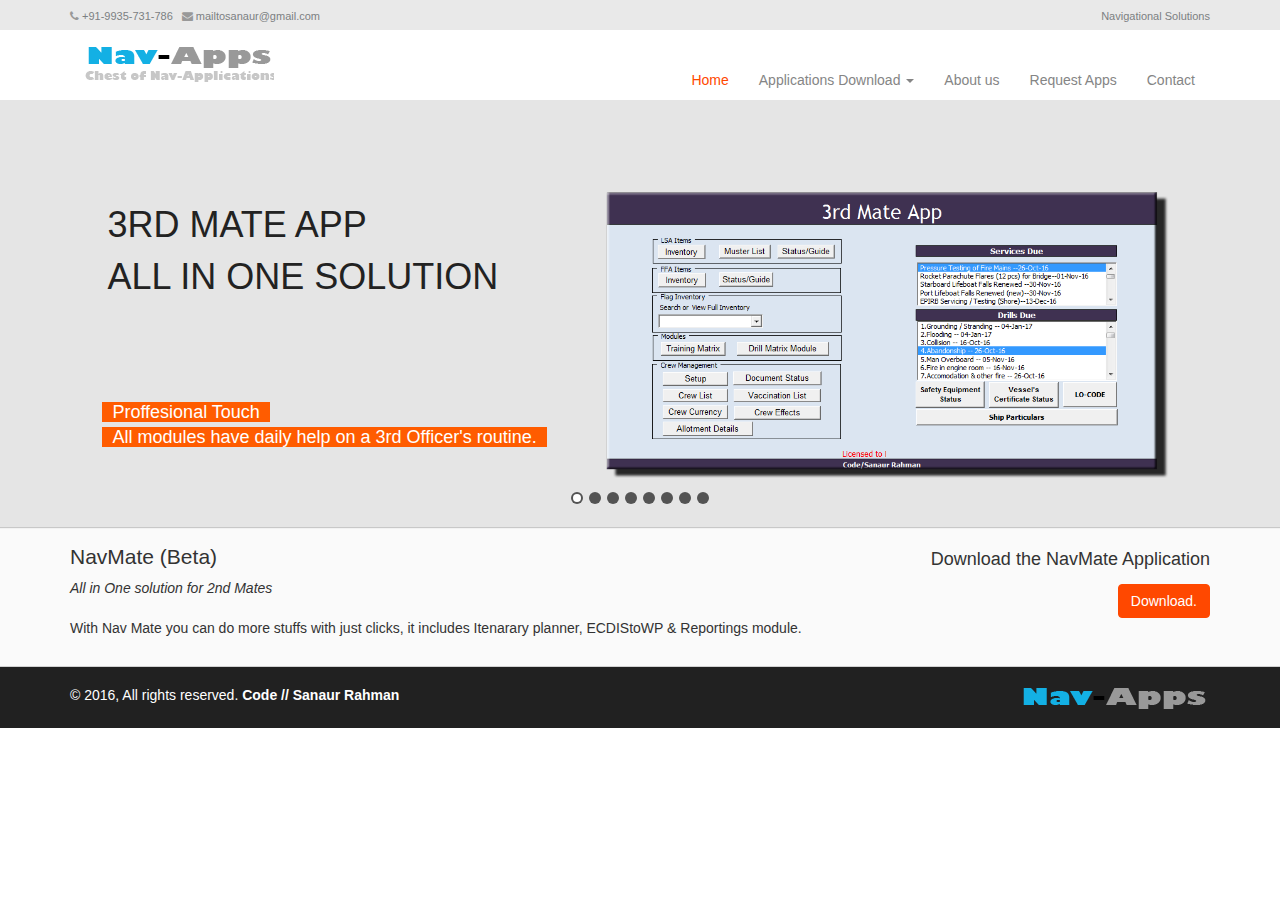
<file: navmate.html>
<!DOCTYPE html>
<html lang="en">

<head>
	<meta charset="utf-8">
	<meta http-equiv="X-UA-Compatible" content="IE=edge">
	<meta name="viewport" content="width=device-width, initial-scale=1.0">
	<meta name="description" content="">
	<meta name="author" content="">
	<title>Nav-Apps - NavMate (Beta)</title>

	<!-- Bootstrap core CSS -->
	<link href="assets/bootstrap/css/bootstrap.min.css" rel="stylesheet">

	<!-- Just for debugging purposes. Don't actually copy this line! -->
	<!--[if lt IE 9]><script src="themes/assets/js/ie8-responsive-file-warning.js"></script><![endif]-->

	<!-- HTML5 shim and Respond.js IE8 support of HTML5 elements and media queries -->
	<!--[if lt IE 9]>
      <script src="https://oss.maxcdn.com/libs/html5shiv/3.7.0/html5shiv.js"></script>
      <script src="https://oss.maxcdn.com/libs/respond.js/1.4.2/respond.min.js"></script>
    <![endif]-->

	<!-- CSS Implementing Plugins -->
	<link rel="stylesheet" href="assets/custom/css/flexslider.css" type="text/css" media="screen">
	<link rel="stylesheet" href="assets/custom/css/parallax-slider.css" type="text/css">
	<link rel="stylesheet" href="assets/font-awesome-4.0.3/css/font-awesome.min.css" type="text/css">

	<!-- Custom styles for this template -->

	<link href="assets/custom/css/business-plate.css" rel="stylesheet">
	<link rel="shortcut icon" href="assets/custom/ico/favicon.ico">
</head>
<!-- NAVBAR
================================================== -->

<body>
	<div class="top">
		<div class="container">
			<div class="row-fluid">
				<ul class="phone-mail">
					<li><i class="fa fa-phone"></i><span>+91-9935-731-786</span></li>
					<li><i class="fa fa-envelope"></i><span>mailtosanaur@gmail.com</span></li>
				</ul>
				<ul class="loginbar">
					<li><a href="#" class="login-btn">Navigational Solutions</a></li>
				</ul>
			</div>
		</div>
	</div>

	<!-- topHeaderSection -->
	<div class="topHeaderSection">
		<div class="header">
			<div class="container">
				<div class="navbar-header">
					<button type="button" class="navbar-toggle" data-toggle="collapse" data-target=".navbar-collapse">
            <span class="sr-only">Toggle navigation</span>
            <span class="icon-bar"></span>
            <span class="icon-bar"></span>
            <span class="icon-bar"></span>
          </button>
					<a class="navbar-brand" href="index.html"><img src="assets/custom/img/logo.png" alt="Nav-Apps" /></a>
				</div>
				<div class="navbar-collapse collapse">
					<ul class="nav navbar-nav">

					</ul>
					<ul class="nav navbar-nav navbar-right">
						<li class="active"><a href="#">Home</a></li>
						<li class="dropdown">
							<a href="#" class="dropdown-toggle" data-toggle="dropdown">Applications Download <b class="caret"></b></a>
							<ul class="dropdown-menu">
								<li><a href="3rdmateapp.html">3rd Mate App</a></li>
								<li><a href="navmate.html">Nav-Mate</a></li>
								<li><a href="wptoecdis.html">WP to ECDIS</a></li>
								<li><a href="interpole.html">iNTERPOLE</a></li>
								<li><a href="bondmaster.html">BOND-MASTER</a></li>
							</ul>
						</li>
						<li><a href="#about">About us</a></li>
						<li><a href="#about">Request Apps </a></li>
						<li><a href="#contact">Contact</a></li>
					</ul>
				</div>
				<!--/.nav-collapse -->
			</div>
		</div>
	</div>

	<!-- bannerSection -->
	<div class="bannerSection">
		<div class="slider-inner">
			<div id="da-slider" class="da-slider">
				<div class="da-slide">
					<h2><i>3rd Mate App</i> <br> <i>All In One Solution </i> </h2>
					<p><i>Proffesional Touch</i> <br> <i>All modules have daily help on a 3rd Officer's routine.</i></p>
					<div class="da-img"><img src="assets/custom/img/Responsive-Website-Design-Devices.png" alt="" /></div>
				</div>

				<div class="da-slide">
					<h2> <i>Nav-Mate </i> <br> <i>Solution for 2nd Mates</i></h2>
					<p><i>Pull out an easy approach</i> <br> <i>Easy interface between ECDIS and you,Reportings </i><br><i> Itenary Planner and Paper Charts calculations.</i></p>
					<div class="da-img"><img src="assets/custom/img/bootstrap-mobile-template.png" alt="" /></div>
				</div>

				<div class="da-slide">
					<h2><i>WP to ECDIS</i> <br> <i>Live with ECDIS</i></h2>
					<p><i>No difference with ECDIS and a human</i> <br> <i>Directly Export your Waypoints to ECDIS..</i></p>
					<div class="da-img"><img src="assets/custom/img/WPtoECDIS.png" alt="" /></div>

				</div>
				<div class="da-slide">
					<h2><i>iNTERPOLE</i> <br> <i>Calculate your Ullages</i></h2>
					<p><i>Calculate the ullage interpolations with most of it</i> <br> <i>Includes all the trim multiple interpolations.</i></p>
					<div class="da-img"><img src="assets/custom/img/interpole.png" alt="" /></div>

				</div>
				<div class="da-slide">
					<h2><i>ECDIS to WP</i> <br> <i>Export your Waypoints.</i></h2>
					<p><i>Export your ECDIS Waypoints for your Passage Plans</i> <br> <i>Keep it for your future of Waypoints,<b> Inclusive in Nav-Mate*</b></i></p>
					<div class="da-img"><img src="assets/custom/img/ECDIStoWP.png" alt="" /></div>

				</div>
				<div class="da-slide">
					<h2><i>Reportings</i> <br> <i>All your Reportings in One.</i></h2>
					<p><i>Keep a good reportings for whole of the world.</i> <br> <i>All the reportings include AMVER and other Reportings<br><b> Inclusive in Nav-Mate*</b></i></p>
					<div class="da-img"><img src="assets/custom/img/Reportings.png" alt="" /></div>

				</div>
				<div class="da-slide">
					<h2><i>Paper Charts Transfer</i> <br> <i>Transfer PL on Charts</i></h2>
					<p><i>Transfer your PLs from one paper charts to other.</i> <br> <i><b> Inclusive in Nav-Mate*</b></i></p>
					<div class="da-img"><img src="assets/custom/img/transferpl.png" alt="" /></div>

				</div>
				<div class="da-slide">
					<h2><i>Bond-Master</i> <br> <i>Accounting Solution.</i></h2>
					<p><i>Keep a good track of the sales for the Bond items.</i> </p>
					<div class="da-img"><img src="assets/custom/img/bondmaster.png" alt="" /></div>

				</div>
				<nav class="da-arrows">
					<span class="da-arrows-prev"></span>
					<span class="da-arrows-next"></span>
				</nav>
			</div>
			<!--/da-slider-->
		</div>
		<!--/slider-->
		<!--=== End Slider ===-->


	</div>
	<!-- highlightSection -->
	<div class="highlightSection">
		<div class="container">
			<div class="row">
				<div class="col-md-8">
					<h2>NavMate (Beta)</h2>
					<p><em> All in One solution for 2nd Mates </em><br><br> With Nav Mate you can do more stuffs with just clicks, it includes Itenarary planner, ECDIStoWP & Reportings module.
					</p>
				</div>
				<div class="col-md-4 align-right">
					<h4>Download the NavMate Application </h4>
					<p><a class="btn btn btn-brand" href="assets/apps/navmate.xlsm">Download.</a>
					</p>
				</div>
			</div>
		</div>
	</div>
	<!-- bodySection -->



	<!-- footerTopSection -->

	<!-- footerBottomSection -->
	<div class="footerBottomSection">
		<div class="container">
			&copy; 2016, All rights reserved. <b>Code // Sanaur Rahman</b>
			<div class="pull-right">
				<a href="index.html"><img src="assets/custom/img/logo1.png" alt="Nav-Apps" /></a>
			</div>
		</div>
	</div>

	<!-- JS Global Compulsory -->
	<script type="text/javascript" src="assets/custom/js/jquery-1.8.2.min.js"></script>
	<script type="text/javascript" src="assets/custom/js/modernizr.custom.js"></script>
	<script type="text/javascript" src="assets/bootstrap/js/bootstrap.min.js"></script>

	<!-- JS Implementing Plugins -->
	<script type="text/javascript" src="assets/custom/js/jquery.flexslider-min.js"></script>
	<script type="text/javascript" src="assets/custom/js/modernizr.js"></script>
	<script type="text/javascript" src="assets/custom/js/jquery.cslider.js"></script>
	<script type="text/javascript" src="assets/custom/js/back-to-top.js"></script>
	<script type="text/javascript" src="assets/custom/js/jquery.sticky.js"></script>

	<!-- JS Page Level -->
	<script type="text/javascript" src="assets/custom/js/app.js"></script>
	<script type="text/javascript" src="assets/custom/js/index.js"></script>


	<script type="text/javascript">
		jQuery(document).ready(function() {
			App.init();
			App.initSliders();
			Index.initParallaxSlider();
		});

	</script>


</body>

</html>
</file>
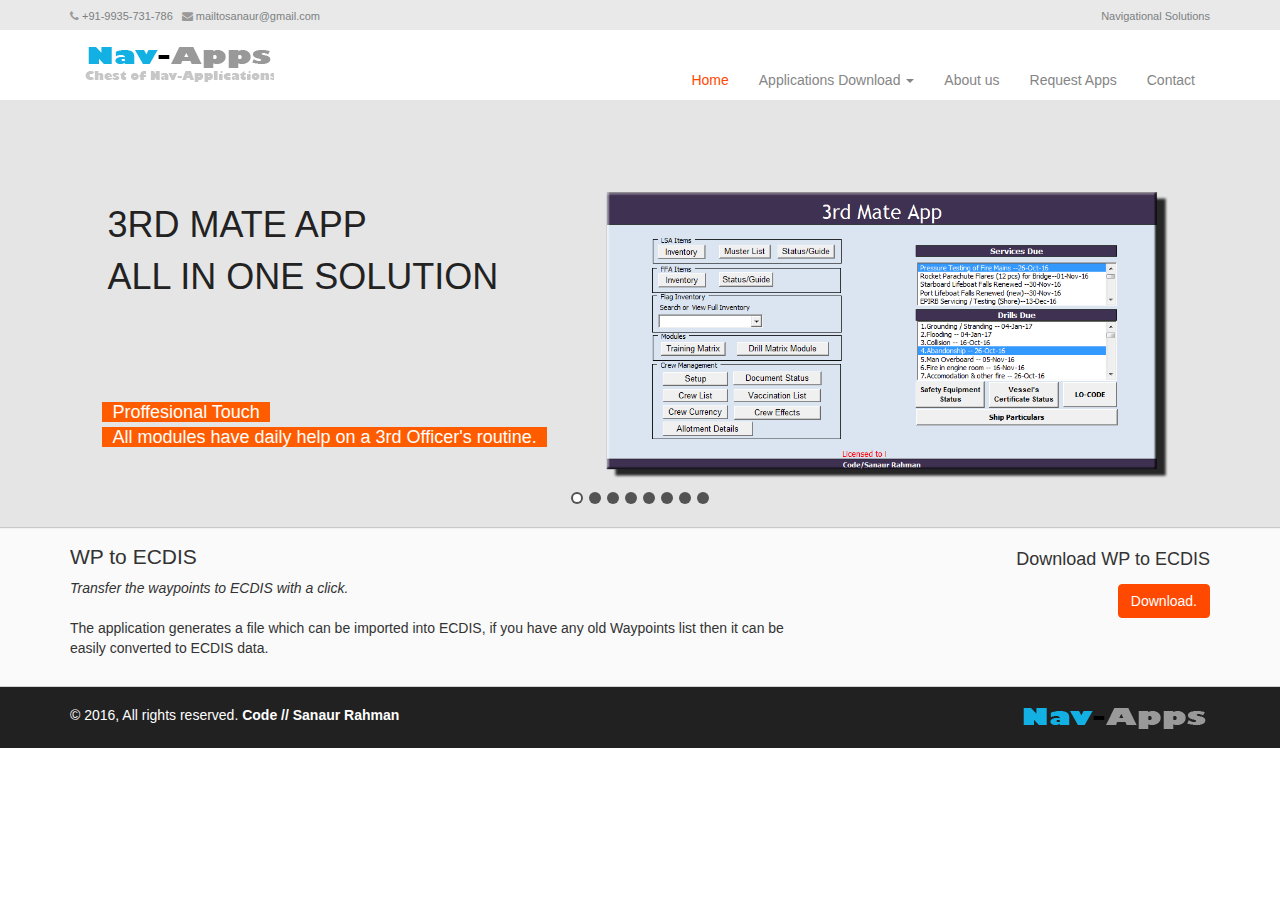
<file: wptoecdis.html>
<!DOCTYPE html>
<html lang="en">

<head>
	<meta charset="utf-8">
	<meta http-equiv="X-UA-Compatible" content="IE=edge">
	<meta name="viewport" content="width=device-width, initial-scale=1.0">
	<meta name="description" content="">
	<meta name="author" content="">
	<title>Nav-Apps - WP to ECDIS</title>

	<!-- Bootstrap core CSS -->
	<link href="assets/bootstrap/css/bootstrap.min.css" rel="stylesheet">

	<!-- Just for debugging purposes. Don't actually copy this line! -->
	<!--[if lt IE 9]><script src="themes/assets/js/ie8-responsive-file-warning.js"></script><![endif]-->

	<!-- HTML5 shim and Respond.js IE8 support of HTML5 elements and media queries -->
	<!--[if lt IE 9]>
      <script src="https://oss.maxcdn.com/libs/html5shiv/3.7.0/html5shiv.js"></script>
      <script src="https://oss.maxcdn.com/libs/respond.js/1.4.2/respond.min.js"></script>
    <![endif]-->

	<!-- CSS Implementing Plugins -->
	<link rel="stylesheet" href="assets/custom/css/flexslider.css" type="text/css" media="screen">
	<link rel="stylesheet" href="assets/custom/css/parallax-slider.css" type="text/css">
	<link rel="stylesheet" href="assets/font-awesome-4.0.3/css/font-awesome.min.css" type="text/css">

	<!-- Custom styles for this template -->

	<link href="assets/custom/css/business-plate.css" rel="stylesheet">
	<link rel="shortcut icon" href="assets/custom/ico/favicon.ico">
</head>
<!-- NAVBAR
================================================== -->

<body>
	<div class="top">
		<div class="container">
			<div class="row-fluid">
				<ul class="phone-mail">
					<li><i class="fa fa-phone"></i><span>+91-9935-731-786</span></li>
					<li><i class="fa fa-envelope"></i><span>mailtosanaur@gmail.com</span></li>
				</ul>
				<ul class="loginbar">
					<li><a href="#" class="login-btn">Navigational Solutions</a></li>
				</ul>
			</div>
		</div>
	</div>

	<!-- topHeaderSection -->
	<div class="topHeaderSection">
		<div class="header">
			<div class="container">
				<div class="navbar-header">
					<button type="button" class="navbar-toggle" data-toggle="collapse" data-target=".navbar-collapse">
            <span class="sr-only">Toggle navigation</span>
            <span class="icon-bar"></span>
            <span class="icon-bar"></span>
            <span class="icon-bar"></span>
          </button>
					<a class="navbar-brand" href="index.html"><img src="assets/custom/img/logo.png" alt="Nav-Apps" /></a>
				</div>
				<div class="navbar-collapse collapse">
					<ul class="nav navbar-nav">

					</ul>
					<ul class="nav navbar-nav navbar-right">
						<li class="active"><a href="#">Home</a></li>
						<li class="dropdown">
							<a href="#" class="dropdown-toggle" data-toggle="dropdown">Applications Download <b class="caret"></b></a>
							<ul class="dropdown-menu">
								<li><a href="3rdmateapp.html">3rd Mate App</a></li>
								<li><a href="navmate.html">Nav-Mate</a></li>
								<li><a href="wptoecdis.html">WP to ECDIS</a></li>
								<li><a href="interpole.html">iNTERPOLE</a></li>
								<li><a href="bondmaster.html">BOND-MASTER</a></li>
							</ul>
						</li>
						<li><a href="#about">About us</a></li>
						<li><a href="#about">Request Apps </a></li>
						<li><a href="#contact">Contact</a></li>
					</ul>
				</div>
				<!--/.nav-collapse -->
			</div>
		</div>
	</div>

	<!-- bannerSection -->
	<div class="bannerSection">
		<div class="slider-inner">
			<div id="da-slider" class="da-slider">
				<div class="da-slide">
					<h2><i>3rd Mate App</i> <br> <i>All In One Solution </i> </h2>
					<p><i>Proffesional Touch</i> <br> <i>All modules have daily help on a 3rd Officer's routine.</i></p>
					<div class="da-img"><img src="assets/custom/img/Responsive-Website-Design-Devices.png" alt="" /></div>
				</div>

				<div class="da-slide">
					<h2> <i>Nav-Mate </i> <br> <i>Solution for 2nd Mates</i></h2>
					<p><i>Pull out an easy approach</i> <br> <i>Easy interface between ECDIS and you,Reportings </i><br><i> Itenary Planner and Paper Charts calculations.</i></p>
					<div class="da-img"><img src="assets/custom/img/bootstrap-mobile-template.png" alt="" /></div>
				</div>

				<div class="da-slide">
					<h2><i>WP to ECDIS</i> <br> <i>Live with ECDIS</i></h2>
					<p><i>No difference with ECDIS and a human</i> <br> <i>Directly Export your Waypoints to ECDIS..</i></p>
					<div class="da-img"><img src="assets/custom/img/WPtoECDIS.png" alt="" /></div>

				</div>
				<div class="da-slide">
					<h2><i>iNTERPOLE</i> <br> <i>Calculate your Ullages</i></h2>
					<p><i>Calculate the ullage interpolations with most of it</i> <br> <i>Includes all the trim multiple interpolations.</i></p>
					<div class="da-img"><img src="assets/custom/img/interpole.png" alt="" /></div>

				</div>
				<div class="da-slide">
					<h2><i>ECDIS to WP</i> <br> <i>Export your Waypoints.</i></h2>
					<p><i>Export your ECDIS Waypoints for your Passage Plans</i> <br> <i>Keep it for your future of Waypoints,<b> Inclusive in Nav-Mate*</b></i></p>
					<div class="da-img"><img src="assets/custom/img/ECDIStoWP.png" alt="" /></div>

				</div>
				<div class="da-slide">
					<h2><i>Reportings</i> <br> <i>All your Reportings in One.</i></h2>
					<p><i>Keep a good reportings for whole of the world.</i> <br> <i>All the reportings include AMVER and other Reportings<br><b> Inclusive in Nav-Mate*</b></i></p>
					<div class="da-img"><img src="assets/custom/img/Reportings.png" alt="" /></div>

				</div>
				<div class="da-slide">
					<h2><i>Paper Charts Transfer</i> <br> <i>Transfer PL on Charts</i></h2>
					<p><i>Transfer your PLs from one paper charts to other.</i> <br> <i><b> Inclusive in Nav-Mate*</b></i></p>
					<div class="da-img"><img src="assets/custom/img/transferpl.png" alt="" /></div>

				</div>
				<div class="da-slide">
					<h2><i>Bond-Master</i> <br> <i>Accounting Solution.</i></h2>
					<p><i>Keep a good track of the sales for the Bond items.</i> </p>
					<div class="da-img"><img src="assets/custom/img/bondmaster.png" alt="" /></div>

				</div>
				<nav class="da-arrows">
					<span class="da-arrows-prev"></span>
					<span class="da-arrows-next"></span>
				</nav>
			</div>
			<!--/da-slider-->
		</div>
		<!--/slider-->
		<!--=== End Slider ===-->


	</div>
	<!-- highlightSection -->
	<div class="highlightSection">
		<div class="container">
			<div class="row">
				<div class="col-md-8">
					<h2>WP to ECDIS</h2>
					<p><em> Transfer the waypoints to ECDIS with a click. </em><br><br> The application generates a file which can be imported into ECDIS, if you have any old Waypoints list then it can be easily converted to ECDIS data.
					</p>
				</div>
				<div class="col-md-4 align-right">
					<h4>Download WP to ECDIS </h4>
					<p><a class="btn btn btn-brand" href="assets/apps/wptoecdis.xlsm">Download.</a>
					</p>
				</div>
			</div>
		</div>
	</div>
	<!-- bodySection -->



	<!-- footerTopSection -->

	<!-- footerBottomSection -->
	<div class="footerBottomSection">
		<div class="container">
			&copy; 2016, All rights reserved. <b>Code // Sanaur Rahman</b>
			<div class="pull-right">
				<a href="index.html"><img src="assets/custom/img/logo1.png" alt="Nav-Apps" /></a>
			</div>
		</div>
	</div>

	<!-- JS Global Compulsory -->
	<script type="text/javascript" src="assets/custom/js/jquery-1.8.2.min.js"></script>
	<script type="text/javascript" src="assets/custom/js/modernizr.custom.js"></script>
	<script type="text/javascript" src="assets/bootstrap/js/bootstrap.min.js"></script>

	<!-- JS Implementing Plugins -->
	<script type="text/javascript" src="assets/custom/js/jquery.flexslider-min.js"></script>
	<script type="text/javascript" src="assets/custom/js/modernizr.js"></script>
	<script type="text/javascript" src="assets/custom/js/jquery.cslider.js"></script>
	<script type="text/javascript" src="assets/custom/js/back-to-top.js"></script>
	<script type="text/javascript" src="assets/custom/js/jquery.sticky.js"></script>

	<!-- JS Page Level -->
	<script type="text/javascript" src="assets/custom/js/app.js"></script>
	<script type="text/javascript" src="assets/custom/js/index.js"></script>


	<script type="text/javascript">
		jQuery(document).ready(function() {
			App.init();
			App.initSliders();
			Index.initParallaxSlider();
		});

	</script>


</body>

</html>
</file>
<file: assets/custom/css/parallax-slider.css>
.da-slider{
	width: 100%;
	height: 427px;
	position: relative;
	margin: 0 auto;
	overflow: hidden;
	box-shadow: 0px 1px 1px rgba(0,0,0,0.2), 0px -2px 1px #fff;
	-webkit-transition: background-position 1.4s ease-in-out 0.3s;
	-moz-transition: background-position 1.4s ease-in-out 0.3s;
	-o-transition: background-position 1.4s ease-in-out 0.3s;
	-ms-transition: background-position 1.4s ease-in-out 0.3s;
	transition: background-position 1.4s ease-in-out 0.3s;
}
.da-slide{
	position: absolute;
	width: 100%;
	height: 100%;
	top: 0px;
	left: 0px;
	font-family: 'BebasNeueRegular', 'Arial Narrow', Arial, sans-serif;
	text-align: left;
}
.da-slide-current{
	z-index: 10;
}
.da-slider-fb .da-slide{
	left: 100%;
}
.da-slider-fb  .da-slide.da-slide-current{
	left: 0px;
}
.da-slide h2,
.da-slide p,
.da-slide .da-link,
.da-slide .da-img{
	position: absolute;
	opacity: 0;
	left: 110%;
}
.da-slider-fb .da-slide h2,
.da-slider-fb .da-slide p,
.da-slider-fb .da-slide .da-link{
	left: 10%;
	opacity: 1;
}
.da-slider-fb .da-slide .da-img{
	left: 60%;
	opacity: 1;
}
.da-slide h2{
    font-family: 'Roboto', Arial, sans-serif;
	color: #222;
	line-height:50px;
	top: 80px;
	z-index: 10;
	padding:0;
	margin-left:-2%;
}
.da-slide h2 i {
	font-size: 36px;
	font-style:normal;
	padding:0 5px;
	text-transform:uppercase;
    -webkit-border-radius: 3px;
    -moz-border-radius: 3px;
    border-radius: 3px;
}
.da-slide p {
    font-family: 'Roboto', Arial, sans-serif;
	font-size:18px;
	font-weight:400;
	line-height: 25px;
	width:100%;
	top: 300px;
	color: #fff;
	overflow: hidden;
	margin-left:-2%;
}
.da-slide p i {
background-color: #ff4800;
background-color: rgba(255, 92, 0, 1);
padding: 0 10px;
font-style: normal;
-webkit-border-radius: 0;
-moz-border-radius: 0;
border-radius: 0;
}
.da-slide .da-img{
	text-align: center;
	width: 50%;
	top: 80px;
	height: 328px;
	line-height: 320px;
	left: 110%; /*60%*/
	margin-left:-16%;
}
.da-slide-current .da-img{
	left: 60%;
	opacity: 1;
}

.da-slide .da-link{
	top: 320px; /*depends on p height*/
	border-radius: 3px !important;
	min-width:15%;
	color: #666;
	text-shadow:0 1px 0 #eee;
	box-shadow: 0 0 4px #bbb;
	border: 1px solid #fff;
	padding: 2px 20px;
	font-size: 25px;
	text-align: center;
	background: rgba(255,255,255,0.2);
}
.da-slide .da-link:hover{
	background: rgba(255,255,255,0.3);
	box-shadow: 0 0 5px #eee;
	text-decoration:none;
}
.da-dots{
	width: 100%;
	position: absolute;
	text-align: center;
	left: 0px;
	bottom: 15px;
	z-index: 99;
	-moz-user-select: none;
	-webkit-user-select: none;
}
.da-dots span{
	display: inline-block;
	position: relative;
	width: 12px;
	height: 12px;
	border-radius: 50% !important;
	background: url(../img/bg-text.png) repeat;
	margin: 3px;
	cursor: pointer;
}
.da-dots span.da-dots-current:after{
	content: '';
	width: 8px;
	height: 8px;
	position: absolute;
	top: 2px;
	left: 2px;
	border-radius: 50% !important;
	background:#fff;
}
.da-arrows{
	-moz-user-select: none;
	-webkit-user-select: none;
}
.da-arrows span{
	background: transparent url(../img/arrows.png) no-repeat;
	position: absolute;
	top: 50%;
	height: 50px;
	width: 49px;
	cursor: pointer;
	z-index: 2000;
	opacity: 0;
	-webkit-transition: opacity 0.4s ease-in-out 0.2s;
	-moz-transition: opacity 0.4s ease-in-out 0.2s;
	-o-transition: opacity 0.4s ease-in-out 0.2s;
	-ms-transition: opacity 0.4s ease-in-out 0.2s;
	transition: opacity 0.4s ease-in-out 0.2s;
}
.da-slider:hover .da-arrows span{
	opacity: 0.8;
}
.da-slider:hover .da-arrows span:hover{
	opacity: 1;
}
.da-arrows span:after{
	content: '';
	position: absolute;
	width: 49px;
	height: 49px;
}
.da-arrows span.da-arrows-prev{
	left: 12px;
	background-position:0 -68px;
}
.da-arrows span.da-arrows-next{
	right: 15px;
	background-position:0 1px;
}

.da-slide-current h2,
.da-slide-current p,
.da-slide-current .da-link{
	left: 10%;
	opacity: 1;
}


/* Animation classes and animations */

/* Slide in from the right*/
.da-slide-fromright h2{
	-webkit-animation: fromRightAnim1 0.6s ease-in 0.8s both;
	-moz-animation: fromRightAnim1 0.6s ease-in 0.8s both;
	-o-animation: fromRightAnim1 0.6s ease-in 0.8s both;
	-ms-animation: fromRightAnim1 0.6s ease-in 0.8s both;
	animation: fromRightAnim1 0.6s ease-in 0.8s both;
}
.da-slide-fromright p{
	-webkit-animation: fromRightAnim2 0.6s ease-in 0.8s both;
	-moz-animation: fromRightAnim2 0.6s ease-in 0.8s both;
	-o-animation: fromRightAnim2 0.6s ease-in 0.8s both;
	-ms-animation: fromRightAnim2 0.6s ease-in 0.8s both;
	animation: fromRightAnim2 0.6s ease-in 0.8s both;
}
.da-slide-fromright .da-link{
	-webkit-animation: fromRightAnim3 0.4s ease-in 1.2s both;
	-moz-animation: fromRightAnim3 0.4s ease-in 1.2s both;
	-o-animation: fromRightAnim3 0.4s ease-in 1.2s both;
	-ms-animation: fromRightAnim3 0.4s ease-in 1.2s both;
	animation: fromRightAnim3 0.4s ease-in 1.2s both;
}
.da-slide-fromright .da-img{
	-webkit-animation: fromRightAnim4 0.6s ease-in 0.8s both;
	-moz-animation: fromRightAnim4 0.6s ease-in 0.8s both;
	-o-animation: fromRightAnim4 0.6s ease-in 0.8s both;
	-ms-animation: fromRightAnim4 0.6s ease-in 0.8s both;
	animation: fromRightAnim4 0.6s ease-in 0.8s both;
}
@-webkit-keyframes fromRightAnim1{
	0%{ left: 110%; opacity: 0; }
	100%{ left: 10%; opacity: 1; }
}
@-webkit-keyframes fromRightAnim2{
	0%{ left: 110%; opacity: 0; }
	100%{ left: 10%; opacity: 1; }
}
@-webkit-keyframes fromRightAnim3{
	0%{ left: 110%; opacity: 0; }
	1%{ left: 10%; opacity: 0; }
	100%{ left: 10%; opacity: 1; }
}
@-webkit-keyframes fromRightAnim4{
	0%{ left: 110%; opacity: 0; }
	100%{ left: 60%; opacity: 1; }
}

@-moz-keyframes fromRightAnim1{
	0%{ left: 110%; opacity: 0; }
	100%{ left: 10%; opacity: 1; }
}
@-moz-keyframes fromRightAnim2{
	0%{ left: 110%; opacity: 0; }
	100%{ left: 10%; opacity: 1; }
}
@-moz-keyframes fromRightAnim3{
	0%{ left: 110%; opacity: 0; }
	1%{ left: 10%; opacity: 0; }
	100%{ left: 10%; opacity: 1; }
}
@-moz-keyframes fromRightAnim4{
	0%{ left: 110%; opacity: 0; }
	100%{ left: 60%; opacity: 1; }
}

@-o-keyframes fromRightAnim1{
	0%{ left: 110%; opacity: 0; }
	100%{ left: 10%; opacity: 1; }
}
@-o-keyframes fromRightAnim2{
	0%{ left: 110%; opacity: 0; }
	100%{ left: 10%; opacity: 1; }
}
@-o-keyframes fromRightAnim3{
	0%{ left: 110%; opacity: 0; }
	1%{ left: 10%; opacity: 0; }
	100%{ left: 10%; opacity: 1; }
}
@-o-keyframes fromRightAnim4{
	0%{ left: 110%; opacity: 0; }
	100%{ left: 60%; opacity: 1; }
}

@-ms-keyframes fromRightAnim1{
	0%{ left: 110%; opacity: 0; }
	100%{ left: 10%; opacity: 1; }
}
@-ms-keyframes fromRightAnim2{
	0%{ left: 110%; opacity: 0; }
	100%{ left: 10%; opacity: 1; }
}
@-ms-keyframes fromRightAnim3{
	0%{ left: 110%; opacity: 0; }
	1%{ left: 10%; opacity: 0; }
	100%{ left: 10%; opacity: 1; }
}
@-ms-keyframes fromRightAnim4{
	0%{ left: 110%; opacity: 0; }
	100%{ left: 60%; opacity: 1; }
}

@keyframes fromRightAnim1{
	0%{ left: 110%; opacity: 0; }
	100%{ left: 10%; opacity: 1; }
}
@keyframes fromRightAnim2{
	0%{ left: 110%; opacity: 0; }
	100%{ left: 10%; opacity: 1; }
}
@keyframes fromRightAnim3{
	0%{ left: 110%; opacity: 0; }
	1%{ left: 10%; opacity: 0; }
	100%{ left: 10%; opacity: 1; }
}
@keyframes fromRightAnim4{
	0%{ left: 110%; opacity: 0; }
	100%{ left: 60%; opacity: 1; }
}
/* Slide in from the left*/
.da-slide-fromleft h2{
	-webkit-animation: fromLeftAnim1 0.6s ease-in 0.6s both;
	-moz-animation: fromLeftAnim1 0.6s ease-in 0.6s both;
	-o-animation: fromLeftAnim1 0.6s ease-in 0.6s both;
	-ms-animation: fromLeftAnim1 0.6s ease-in 0.6s both;
	animation: fromLeftAnim1 0.6s ease-in 0.6s both;
}
.da-slide-fromleft p{
	-webkit-animation: fromLeftAnim2 0.6s ease-in 0.6s both;
	-moz-animation: fromLeftAnim2 0.6s ease-in 0.6s both;
	-o-animation: fromLeftAnim2 0.6s ease-in 0.6s both;
	-ms-animation: fromLeftAnim2 0.6s ease-in 0.6s both;
	animation: fromLeftAnim2 0.6s ease-in 0.6s both;
}
.da-slide-fromleft .da-link{
	-webkit-animation: fromLeftAnim3 0.4s ease-in 1.2s both;
	-moz-animation: fromLeftAnim3 0.4s ease-in 1.2s both;
	-o-animation: fromLeftAnim3 0.4s ease-in 1.2s both;
	-ms-animation: fromLeftAnim3 0.4s ease-in 1.2s both;
	animation: fromLeftAnim3 0.4s ease-in 1.2s both;
}
.da-slide-fromleft .da-img{
	-webkit-animation: fromLeftAnim4 0.6s ease-in 0.6s both;
	-moz-animation: fromLeftAnim4 0.6s ease-in 0.6s both;
	-o-animation: fromLeftAnim4 0.6s ease-in 0.6s both;
	-ms-animation: fromLeftAnim4 0.6s ease-in 0.6s both;
	animation: fromLeftAnim4 0.6s ease-in 0.6s both;
}
@-webkit-keyframes fromLeftAnim1{
	0%{ left: -110%; opacity: 0; }
	100%{ left: 10%; opacity: 1; }
}
@-webkit-keyframes fromLeftAnim2{
	0%{ left: -110%; opacity: 0; }
	100%{ left: 10%; opacity: 1; }
}
@-webkit-keyframes fromLeftAnim3{
	0%{ left: -110%; opacity: 0; }
	1%{ left: 10%; opacity: 0; }
	100%{ left: 10%; opacity: 1; }
}
@-webkit-keyframes fromLeftAnim4{
	0%{ left: -110%; opacity: 0; }
	100%{ left: 60%; opacity: 1; }
}

@-moz-keyframes fromLeftAnim1{
	0%{ left: -110%; opacity: 0; }
	100%{ left: 10%; opacity: 1; }
}
@-moz-keyframes fromLeftAnim2{
	0%{ left: -110%; opacity: 0; }
	100%{ left: 10%; opacity: 1; }
}
@-moz-keyframes fromLeftAnim3{
	0%{ left: -110%; opacity: 0; }
	1%{ left: 10%; opacity: 0; }
	100%{ left: 10%; opacity: 1; }
}
@-moz-keyframes fromLeftAnim4{
	0%{ left: -110%; opacity: 0; }
	100%{ left: 60%; opacity: 1; }
}

@-o-keyframes fromLeftAnim1{
	0%{ left: -110%; opacity: 0; }
	100%{ left: 10%; opacity: 1; }
}
@-o-keyframes fromLeftAnim2{
	0%{ left: -110%; opacity: 0; }
	100%{ left: 10%; opacity: 1; }
}
@-o-keyframes fromLeftAnim3{
	0%{ left: -110%; opacity: 0; }
	1%{ left: 10%; opacity: 0; }
	100%{ left: 10%; opacity: 1; }
}
@-o-keyframes fromLeftAnim4{
	0%{ left: -110%; opacity: 0; }
	100%{ left: 60%; opacity: 1; }
}

@-ms-keyframes fromLeftAnim1{
	0%{ left: -110%; opacity: 0; }
	100%{ left: 10%; opacity: 1; }
}
@-ms-keyframes fromLeftAnim2{
	0%{ left: -110%; opacity: 0; }
	100%{ left: 10%; opacity: 1; }
}
@-ms-keyframes fromLeftAnim3{
	0%{ left: -110%; opacity: 0; }
	1%{ left: 10%; opacity: 0; }
	100%{ left: 10%; opacity: 1; }
}
@-ms-keyframes fromLeftAnim4{
	0%{ left: -110%; opacity: 0; }
	100%{ left: 60%; opacity: 1; }
}

@keyframes fromLeftAnim1{
	0%{ left: -110%; opacity: 0; }
	100%{ left: 10%; opacity: 1; }
}
@keyframes fromLeftAnim2{
	0%{ left: -110%; opacity: 0; }
	100%{ left: 10%; opacity: 1; }
}
@keyframes fromLeftAnim3{
	0%{ left: -110%; opacity: 0; }
	1%{ left: 10%; opacity: 0; }
	100%{ left: 10%; opacity: 1; }
}
@keyframes fromLeftAnim4{
	0%{ left: -110%; opacity: 0; }
	100%{ left: 60%; opacity: 1; }
}
/* Slide out to the right */
.da-slide-toright h2{
	-webkit-animation: toRightAnim1 0.6s ease-in 0.6s both;
	-moz-animation: toRightAnim1 0.6s ease-in 0.6s both;
	-o-animation: toRightAnim1 0.6s ease-in 0.6s both;
	-ms-animation: toRightAnim1 0.6s ease-in 0.6s both;
	animation: toRightAnim1 0.6s ease-in 0.6s both;
}
.da-slide-toright p{
	-webkit-animation: toRightAnim2 0.6s ease-in 0.3s both;
	-moz-animation: toRightAnim2 0.6s ease-in 0.3s both;
	-o-animation: toRightAnim2 0.6s ease-in 0.3s both;
	-ms-animation: toRightAnim2 0.6s ease-in 0.3s both;
	animation: toRightAnim2 0.6s ease-in 0.3s both;
}
.da-slide-toright .da-link{
	-webkit-animation: toRightAnim3 0.4s ease-in both;
	-moz-animation: toRightAnim3 0.4s ease-in both;
	-o-animation: toRightAnim3 0.4s ease-in both;
	-ms-animation: toRightAnim3 0.4s ease-in both;
	animation: toRightAnim3 0.4s ease-in both;
}
.da-slide-toright .da-img{
	-webkit-animation: toRightAnim4 0.6s ease-in both;
	-moz-animation: toRightAnim4 0.6s ease-in both;
	-o-animation: toRightAnim4 0.6s ease-in both;
	-ms-animation: toRightAnim4 0.6s ease-in both;
	animation: toRightAnim4 0.6s ease-in both;
}
@-webkit-keyframes toRightAnim1{
	0%{ left: 10%;  opacity: 1; }
	100%{ left: 100%; opacity: 0; }
}
@-webkit-keyframes toRightAnim2{
	0%{ left: 10%;  opacity: 1; }
	100%{ left: 100%; opacity: 0; }
}
@-webkit-keyframes toRightAnim3{
	0%{ left: 10%;  opacity: 1; }
	99%{ left: 10%; opacity: 0; }
	100%{ left: 100%; opacity: 0; }
}
@-webkit-keyframes toRightAnim4{
	0%{ left: 60%;  opacity: 1; }
	30%{ left: 55%;  opacity: 1; }
	100%{ left: 100%; opacity: 0; }
}

@-moz-keyframes toRightAnim1{
	0%{ left: 10%;  opacity: 1; }
	100%{ left: 100%; opacity: 0; }
}
@-moz-keyframes toRightAnim2{
	0%{ left: 10%;  opacity: 1; }
	100%{ left: 100%; opacity: 0; }
}
@-moz-keyframes toRightAnim3{
	0%{ left: 10%;  opacity: 1; }
	99%{ left: 10%; opacity: 0; }
	100%{ left: 100%; opacity: 0; }
}
@-moz-keyframes toRightAnim4{
	0%{ left: 60%;  opacity: 1; }
	30%{ left: 55%;  opacity: 1; }
	100%{ left: 100%; opacity: 0; }
}

@-o-keyframes toRightAnim1{
	0%{ left: 10%;  opacity: 1; }
	100%{ left: 100%; opacity: 0; }
}
@-o-keyframes toRightAnim2{
	0%{ left: 10%;  opacity: 1; }
	100%{ left: 100%; opacity: 0; }
}
@-o-keyframes toRightAnim3{
	0%{ left: 10%;  opacity: 1; }
	99%{ left: 10%; opacity: 0; }
	100%{ left: 100%; opacity: 0; }
}
@-o-keyframes toRightAnim4{
	0%{ left: 60%;  opacity: 1; }
	30%{ left: 55%;  opacity: 1; }
	100%{ left: 100%; opacity: 0; }
}

@-ms-keyframes toRightAnim1{
	0%{ left: 10%;  opacity: 1; }
	100%{ left: 100%; opacity: 0; }
}
@-ms-keyframes toRightAnim2{
	0%{ left: 10%;  opacity: 1; }
	100%{ left: 100%; opacity: 0; }
}
@-ms-keyframes toRightAnim3{
	0%{ left: 10%;  opacity: 1; }
	99%{ left: 10%; opacity: 0; }
	100%{ left: 100%; opacity: 0; }
}
@-ms-keyframes toRightAnim4{
	0%{ left: 60%;  opacity: 1; }
	30%{ left: 55%;  opacity: 1; }
	100%{ left: 100%; opacity: 0; }
}

@keyframes toRightAnim1{
	0%{ left: 10%;  opacity: 1; }
	100%{ left: 100%; opacity: 0; }
}
@keyframes toRightAnim2{
	0%{ left: 10%;  opacity: 1; }
	100%{ left: 100%; opacity: 0; }
}
@keyframes toRightAnim3{
	0%{ left: 10%;  opacity: 1; }
	99%{ left: 10%; opacity: 0; }
	100%{ left: 100%; opacity: 0; }
}
@keyframes toRightAnim4{
	0%{ left: 60%;  opacity: 1; }
	30%{ left: 55%;  opacity: 1; }
	100%{ left: 100%; opacity: 0; }
}
/* Slide out to the left*/
.da-slide-toleft h2{
	-webkit-animation: toLeftAnim1 0.6s ease-in both;
	-moz-animation: toLeftAnim1 0.6s ease-in both;
	-o-animation: toLeftAnim1 0.6s ease-in both;
	-ms-animation: toLeftAnim1 0.6s ease-in both;
	animation: toLeftAnim1 0.6s ease-in both;
}
.da-slide-toleft p{
	-webkit-animation: toLeftAnim2 0.6s ease-in 0.3s both;
	-moz-animation: toLeftAnim2 0.6s ease-in 0.3s both;
	-o-animation: toLeftAnim2 0.6s ease-in 0.3s both;
	-ms-animation: toLeftAnim2 0.6s ease-in 0.3s both;
	animation: toLeftAnim2 0.6s ease-in 0.3s both;
}
.da-slide-toleft .da-link{
	-webkit-animation: toLeftAnim3 0.4s ease-in both;
	-moz-animation: toLeftAnim3 0.4s ease-in both;
	-o-animation: toLeftAnim3 0.4s ease-in both;
	-ms-animation: toLeftAnim3 0.4s ease-in both;
	animation: toLeftAnim3 0.4s ease-in both;
}
.da-slide-toleft .da-img{
	-webkit-animation: toLeftAnim4 0.6s ease-in 0.6s both;
	-moz-animation: toLeftAnim4 0.6s ease-in 0.6s both;
	-o-animation: toLeftAnim4 0.6s ease-in 0.6s both;
	-ms-animation: toLeftAnim4 0.6s ease-in 0.6s both;
	animation: toLeftAnim4 0.6s ease-in 0.6s both;
}
@-webkit-keyframes toLeftAnim1{
	0%{ left: 10%;  opacity: 1; }
	30%{ left: 15%;  opacity: 1; }
	100%{ left: -50%; opacity: 0; }
}
@-webkit-keyframes toLeftAnim2{
	0%{ left: 10%;  opacity: 1; }
	30%{ left: 15%;  opacity: 1; }
	100%{ left: -50%; opacity: 0; }
}
@-webkit-keyframes toLeftAnim3{
	0%{ left: 10%;  opacity: 1; }
	99%{ left: 10%; opacity: 0; }
	100%{ left: -50%; opacity: 0; }
}
@-webkit-keyframes toLeftAnim4{
	0%{ left: 60%;  opacity: 1; }
	40%{ left: 70%;  opacity: 1; }
	90%{ left: 0%;  opacity: 0; }
	100%{ left: -50%; opacity: 0; }
}

@-moz-keyframes toLeftAnim1{
	0%{ left: 10%;  opacity: 1; }
	30%{ left: 15%;  opacity: 1; }
	100%{ left: -50%; opacity: 0; }
}
@-moz-keyframes toLeftAnim2{
	0%{ left: 10%;  opacity: 1; }
	30%{ left: 15%;  opacity: 1; }
	100%{ left: -50%; opacity: 0; }
}
@-moz-keyframes toLeftAnim3{
	0%{ left: 10%;  opacity: 1; }
	99%{ left: 10%; opacity: 0; }
	100%{ left: -50%; opacity: 0; }
}
@-moz-keyframes toLeftAnim4{
	0%{ left: 60%;  opacity: 1; }
	40%{ left: 70%;  opacity: 1; }
	90%{ left: 0%;  opacity: 0; }
	100%{ left: -50%; opacity: 0; }
}

@-o-keyframes toLeftAnim1{
	0%{ left: 10%;  opacity: 1; }
	30%{ left: 15%;  opacity: 1; }
	100%{ left: -50%; opacity: 0; }
}
@-o-keyframes toLeftAnim2{
	0%{ left: 10%;  opacity: 1; }
	30%{ left: 15%;  opacity: 1; }
	100%{ left: -50%; opacity: 0; }
}
@-o-keyframes toLeftAnim3{
	0%{ left: 10%;  opacity: 1; }
	99%{ left: 10%; opacity: 0; }
	100%{ left: -50%; opacity: 0; }
}
@-o-keyframes toLeftAnim4{
	0%{ left: 60%;  opacity: 1; }
	40%{ left: 70%;  opacity: 1; }
	90%{ left: 0%;  opacity: 0; }
	100%{ left: -50%; opacity: 0; }
}

@-ms-keyframes toLeftAnim1{
	0%{ left: 10%;  opacity: 1; }
	30%{ left: 15%;  opacity: 1; }
	100%{ left: -50%; opacity: 0; }
}
@-ms-keyframes toLeftAnim2{
	0%{ left: 10%;  opacity: 1; }
	30%{ left: 15%;  opacity: 1; }
	100%{ left: -50%; opacity: 0; }
}
@-ms-keyframes toLeftAnim3{
	0%{ left: 10%;  opacity: 1; }
	99%{ left: 10%; opacity: 0; }
	100%{ left: -50%; opacity: 0; }
}
@-ms-keyframes toLeftAnim4{
	0%{ left: 60%;  opacity: 1; }
	40%{ left: 70%;  opacity: 1; }
	90%{ left: 0%;  opacity: 0; }
	100%{ left: -50%; opacity: 0; }
}

@keyframes toLeftAnim1{
	0%{ left: 10%;  opacity: 1; }
	30%{ left: 15%;  opacity: 1; }
	100%{ left: -50%; opacity: 0; }
}
@keyframes toLeftAnim2{
	0%{ left: 10%;  opacity: 1; }
	30%{ left: 15%;  opacity: 1; }
	100%{ left: -50%; opacity: 0; }
}
@keyframes toLeftAnim3{
	0%{ left: 10%;  opacity: 1; }
	99%{ left: 10%; opacity: 0; }
	100%{ left: -50%; opacity: 0; }
}
@keyframes toLeftAnim4{
	0%{ left: 60%;  opacity: 1; }
	40%{ left: 70%;  opacity: 1; }
	90%{ left: 0%;  opacity: 0; }
	100%{ left: -50%; opacity: 0; }
}

/*Higher Resolutions*/
@media (min-width: 1440px) {
	.da-slide h2,
	.da-slide p {
		margin-left:3%;
	}
	.da-slide .da-img{
		margin-left:-18%;
	}
}

@media (min-width: 1680px) {
	.da-slide h2,
	.da-slide p  {
		margin-left:7%;
	}
	.da-slide .da-img{
		margin-left:-20%;
	}
}

@media (min-width: 1920px) {
	.da-slide h2,
	.da-slide p  {
		margin-left:12%;
	}
	.da-slide .da-img{
		margin-left:-22%;
	}
}
</file>
<file: assets/custom/css/business-plate.css>
body{color:#858585}
a, a:hover, a:active{color: #ff4800;}
img{max-width:100%}
.cntr{text-align:center;}
.ourServices {padding:40px 0}
.ourServices img{max-width:140px}
.title{ border-bottom:1px solid #eee; padding-bottom:4px; margin-bottom:20px;}
.topHeaderSection{background:#fff; padding:0}

  .header {
z-index: 999;
position: relative;
padding: 0;
}
.is-sticky {
width: 100%;
background-color: #ffffff;
background-color: rgba(255, 255, 255, 0.95);
}



/* --------------------------- */
/* --------------------------- */
/*Top Bar (login, search etc.)
------------------------------------*/
.top {
    padding-top: 5px;
    padding-bottom: 5px;
    background-color: #E9E9E9;
	z-index:9999;
}
.top .container {
    padding:0 15px;
}

.phone-mail {
    margin:0 20px 0 0;
    padding:0;
    z-index:9999;
    list-style:none;
    position:relative;
    float: left;
}
.phone-mail li {
    display:inline;
    list-style:none;
    padding-bottom:15px;
    margin-right: 5px;
}
.phone-mail i {
    font-size:11px;
    margin-top:3px;
    margin-right: 3px;
    color:#999;
}
.phone-mail li span {
    color:#7c8082;
    font-size:11px;
    font-family: 'Roboto', sans-serif;
}

.loginbar {
	margin:0;
	padding:0;
	z-index:9999;
	list-style:none;
	position:relative;
    float: right;
}

@media (max-width: 480px) {
    .loginbar {
        float: left;
    }
}

.loginbar li {
	display:inline;
	list-style:none;
}

.loginbar li a,
.loginbar li a:hover {
	color:#7c8082;
	font-size:11px;
    font-family: 'Roboto', sans-serif;
}

.loginbar li.devider { 
	top:-1px;
	padding:0;
	font-size:8px;
	position:relative;
	margin:0 6px 0 2px;
	font-family:Tahoma;
	border-right:solid 1px #bbb;
}

.loginbar i {
	color:#999;
	font-size:18px;
	margin-top:3px;
	cursor:pointer;
}

/*Lenguages*/
.loginbar li ul { 
	top:18px;
	margin:0;
	left:-6px;
	display:none; 
	padding-top:4px;
	position:absolute; 
	border-radius:3px;
	padding-bottom:4px;
	background:#f0f0f0;
}

.loginbar li:hover ul { 
	display:block; 
}

.loginbar li ul li { 
	padding-bottom:0;
	display:list-item;
	position:relative;
	margin-bottom:1px;
}

.loginbar li ul li a { 
	color:#555;
	display:block;
	min-width:85px; 
	font-size:10px;
	padding:2px 12px;
	background:#f0f0f0;
	text-decoration:none;
}

.loginbar li ul li a:hover, 
.loginbar li ul li.active a {
	opacity:1 !important;
	color:#555 !important;
	font-size:10px !important;
	text-shadow:none !important;
	background:#fafafa !important;
}

.loginbar li ul li.active i {
	top:2px;
	right:-5px;
	font-size:14px;
	cursor:default;
	position:absolute;
	text-shadow:0 1px 0 #e9e9e9;
}

.loginbar i.icon-globe {
	color:#bbb;
	font-size:13px;
	margin:3px 3px 0 0;
}

.loginbar li i.icon-sort-up {
	top:21px; 
	left:-1px;
	color:#eee;
	display:none;
	font-size:14px;
	cursor:default;
	position:absolute;
}

.loginbar li:hover i.icon-sort-up {
	display:block;
}

.loginbar li:hover i.icon-ok {
	top:-2px;
	color:#aaa;
}
/* --------------------------- */
/* --------------------------- */
.bannerSection{background:#e5e5e5; padding:0}
.highlightSection{color:#333; background:#fafafa; padding:18px 0; border-bottom: 1px solid #D1D1D1}
.highlightSection h2{padding-top:0; margin-top:0; font-size:21px}
.highlightSection h4{padding-top:0; margin-top:0; line-height:1.6em; font-size:18px}
.bodySection{background:#fff; padding:18px 0}
.align-right{text-align:right}

.testimonails{background:#f7f7f7; padding:14px; margin:28px 0 44px }
.projectList{}
.projectList img{padding:4px; border:1px solid #eee; background:#f5f5f5;}


.projectImg{max-width:140px}
.clientSection{background:#fafafa; padding:18px 0; margin-bottom:20px; padding:18px }
.footerTopSection{background:#f7f7f7; padding:18px 0; border-top: 1px solid #e7e7e7}
.footerBottomSection{background:#212121; padding:18px 0; color:#fff}

#topcontrol:hover {color: #a2c753;}
#topcontrol, #topcontrol:hover {
-webkit-transition: all 0.3s ease-out;
-moz-transition: all 0.3s ease-out;
-ms-transition: all 0.3s ease-out;
-o-transition: all 0.3s ease-out;
transition: all 0.3s ease-out;
}
.blockquote {border-left: 5px solid #FF792D;}
/* Toggle menu */
.navbar-collapse {background: #fff;z-index: 9999;}
.navbar-toggle {border-radius: 0;outline:0}
.navbar-toggle span {border-color: #ff0000;background: red;}
.nav>li>a:hover, .nav>li>a:focus {text-decoration: none;background-color: #fff;}
.nav .open>a, .nav .open>a:hover, .nav .open>a:focus {background-color: #fff; border-color: #428bca;}
.navbar-nav>li>a {padding-top: 6px;padding-bottom: 8px;color: #858585;}
.navbar-nav>li.active>a, .navbar-nav>li>a:hover {color: #ff4800}

.navbar-nav.navbar-right:last-child {margin-right: -15px;margin-top: 34px; margin-bottom: -18px;}
.btn-brand{background-color: #ff4800; border-color: #ff4800;color:#fff}
.btn-brand:hover, .btn-brand:focus, .btn-brand:active, .btn-brand.active, .open .dropdown-toggle.btn-brand {color: #fff; background-color: #F07341; border-color: #F07341;}

.serviceBlock{ padding:38px 0; margin:18px 0}

.services {padding:38px 0; margin:18px 0}
.serviceBlock i {
float: left;
padding: 14px;
color: #00B8FF;
font-size: 6em;
text-align: center;
-webkit-transition: all 0.3s ease-in-out;
-moz-transition: all 0.3s ease-in-out;
-o-transition: all 0.3s ease-in-out;
transition: all 0.3s ease-in-out;
}
blockquote {
border-left: 5px solid #ff4800;
}



/* Media Query */

/* Small devices (tablets, 768px and up) */
@media (max-width: 480px) {
.topHeaderSection {padding: 0;}
.da-slide .da-img{display:none}
.da-slide h2 {top: 18px;}
.da-slide p {top: 255px;}
.navbar-nav.navbar-right:last-child {margin-top: 0px;margin-bottom: 0px;}
.navbar-toggle {margin-top: 21px;}
 }

/* Medium devices (desktops, 992px and up) */
@media (min-width: 992px) {  }

/* Large devices (large desktops, 1200px and up) */
@media (min-width: 1200px) {  }
</file>
